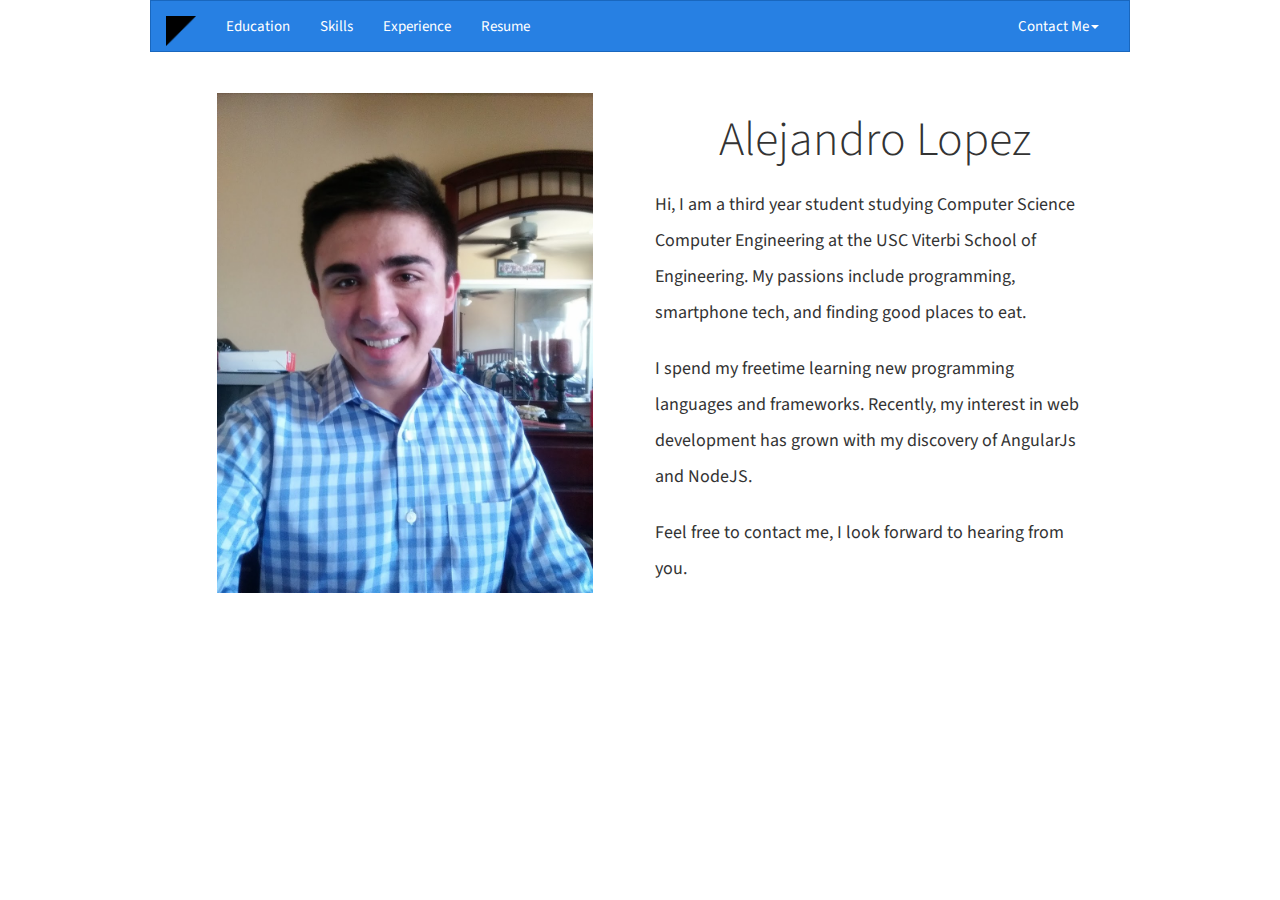
<file: index.html>
<html>

<head>
    <link rel="stylesheet" type="text/css" href="assets/css/cosmo.css">
    <link rel="stylesheet" type="text/css" href="assets/css/main.css">
    <link rel="stylesheet" type="text/css" href="app/components/nav/nav.css">
    <link rel="stylesheet" type="text/css" href="app/components/home/home.css">
    <link rel="stylesheet" type="text/css" href="app/components/education/education.css">



    <script type="text/javascript" src="assets/bower_components/angular/angular.js"></script>
    <script type="text/javascript" src="assets/bower_components/jquery/dist/jquery.js"></script>
    <script type="text/javascript" src="assets/bower_components/bootstrap/dist/js/bootstrap.js"></script>
    <script type="text/javascript" src="assets/bower_components/angular-ui-router/release/angular-ui-router.js"></script>

    <!-- include app js files here -->
    <script type="text/javascript" src="app/app.module.js"></script>
    <script type="text/javascript" src="app/app.routes.js"></script>
    <script type="text/javascript" src="app/components/home/homeController.js"></script>
    <script type="text/javascript" src="app/components/education/educationController.js"></script>


</head>

<body>
    <div ng-app='app'>
        <div ng-include="'app/components/nav/nav.html'"></div>
        <div ui-view>
        </div>
    </div>
</body>

</html>
</file>
<file: assets/css/cosmo.css>
@import url("https://fonts.googleapis.com/css?family=Source+Sans+Pro:300,400,700");

/*!
 * bootswatch v3.3.5
 * Homepage: http://bootswatch.com
 * Copyright 2012-2015 Thomas Park
 * Licensed under MIT
 * Based on Bootstrap
*/


/*!
 * Bootstrap v3.3.5 (http://getbootstrap.com)
 * Copyright 2011-2015 Twitter, Inc.
 * Licensed under MIT (https://github.com/twbs/bootstrap/blob/master/LICENSE)
 */


/*! normalize.css v3.0.3 | MIT License | github.com/necolas/normalize.css */

html {
    font-family: sans-serif;
    -ms-text-size-adjust: 100%;
    -webkit-text-size-adjust: 100%;
}
body {
    margin: 0;
}
article,
aside,
details,
figcaption,
figure,
footer,
header,
hgroup,
main,
menu,
nav,
section,
summary {
    display: block;
}
audio,
canvas,
progress,
video {
    display: inline-block;
    vertical-align: baseline;
}
audio:not([controls]) {
    display: none;
    height: 0;
}
[hidden],
template {
    display: none;
}
a {
    background-color: transparent;
}
a:active,
a:hover {
    outline: 0;
}
abbr[title] {
    border-bottom: 1px dotted;
}
b,
strong {
    font-weight: bold;
}
dfn {
    font-style: italic;
}
h1 {
    font-size: 2em;
    margin: 0.67em 0;
}
mark {
    background: #ff0;
    color: #000;
}
small {
    font-size: 80%;
}
sub,
sup {
    font-size: 75%;
    line-height: 0;
    position: relative;
    vertical-align: baseline;
}
sup {
    top: -0.5em;
}
sub {
    bottom: -0.25em;
}
img {
    border: 0;
}
svg:not(:root) {
    overflow: hidden;
}
figure {
    margin: 1em 40px;
}
hr {
    -webkit-box-sizing: content-box;
    -moz-box-sizing: content-box;
    box-sizing: content-box;
    height: 0;
}
pre {
    overflow: auto;
}
code,
kbd,
pre,
samp {
    font-family: monospace, monospace;
    font-size: 1em;
}
button,
input,
optgroup,
select,
textarea {
    color: inherit;
    font: inherit;
    margin: 0;
}
button {
    overflow: visible;
}
button,
select {
    text-transform: none;
}
button,
html input[type="button"],
input[type="reset"],
input[type="submit"] {
    -webkit-appearance: button;
    cursor: pointer;
}
button[disabled],
html input[disabled] {
    cursor: default;
}
button::-moz-focus-inner,
input::-moz-focus-inner {
    border: 0;
    padding: 0;
}
input {
    line-height: normal;
}
input[type="checkbox"],
input[type="radio"] {
    -webkit-box-sizing: border-box;
    -moz-box-sizing: border-box;
    box-sizing: border-box;
    padding: 0;
}
input[type="number"]::-webkit-inner-spin-button,
input[type="number"]::-webkit-outer-spin-button {
    height: auto;
}
input[type="search"] {
    -webkit-appearance: textfield;
    -webkit-box-sizing: content-box;
    -moz-box-sizing: content-box;
    box-sizing: content-box;
}
input[type="search"]::-webkit-search-cancel-button,
input[type="search"]::-webkit-search-decoration {
    -webkit-appearance: none;
}
fieldset {
    border: 1px solid #c0c0c0;
    margin: 0 2px;
    padding: 0.35em 0.625em 0.75em;
}
legend {
    border: 0;
    padding: 0;
}
textarea {
    overflow: auto;
}
optgroup {
    font-weight: bold;
}
table {
    border-collapse: collapse;
    border-spacing: 0;
}
td,
th {
    padding: 0;
}

/*! Source: https://github.com/h5bp/html5-boilerplate/blob/master/src/css/main.css */

@media print {
    *,
    *:before,
    *:after {
        background: transparent !important;
        color: #000 !important;
        -webkit-box-shadow: none !important;
        box-shadow: none !important;
        text-shadow: none !important;
    }
    a,
    a:visited {
        text-decoration: underline;
    }
    a[href]:after {
        content: " (" attr(href) ")";
    }
    abbr[title]:after {
        content: " (" attr(title) ")";
    }
    a[href^="#"]:after,
    a[href^="javascript:"]:after {
        content: "";
    }
    pre,
    blockquote {
        border: 1px solid #999;
        page-break-inside: avoid;
    }
    thead {
        display: table-header-group;
    }
    tr,
    img {
        page-break-inside: avoid;
    }
    img {
        max-width: 100% !important;
    }
    p,
    h2,
    h3 {
        orphans: 3;
        widows: 3;
    }
    h2,
    h3 {
        page-break-after: avoid;
    }
    .navbar {
        display: none;
    }
    .btn > .caret,
    .dropup > .btn > .caret {
        border-top-color: #000 !important;
    }
    .label {
        border: 1px solid #000;
    }
    .table {
        border-collapse: collapse !important;
    }
    .table td,
    .table th {
        background-color: #fff !important;
    }
    .table-bordered th,
    .table-bordered td {
        border: 1px solid #ddd !important;
    }
}
@font-face {
    font-family: 'Glyphicons Halflings';
    src: url('../fonts/glyphicons-halflings-regular.eot');
    src: url('../fonts/glyphicons-halflings-regular.eot?#iefix') format('embedded-opentype'), url('../fonts/glyphicons-halflings-regular.woff2') format('woff2'), url('../fonts/glyphicons-halflings-regular.woff') format('woff'), url('../fonts/glyphicons-halflings-regular.ttf') format('truetype'), url('../fonts/glyphicons-halflings-regular.svg#glyphicons_halflingsregular') format('svg');
}
.glyphicon {
    position: relative;
    top: 1px;
    display: inline-block;
    font-family: 'Glyphicons Halflings';
    font-style: normal;
    font-weight: normal;
    line-height: 1;
    -webkit-font-smoothing: antialiased;
    -moz-osx-font-smoothing: grayscale;
}
.glyphicon-asterisk:before {
    content: "\2a";
}
.glyphicon-plus:before {
    content: "\2b";
}
.glyphicon-euro:before,
.glyphicon-eur:before {
    content: "\20ac";
}
.glyphicon-minus:before {
    content: "\2212";
}
.glyphicon-cloud:before {
    content: "\2601";
}
.glyphicon-envelope:before {
    content: "\2709";
}
.glyphicon-pencil:before {
    content: "\270f";
}
.glyphicon-glass:before {
    content: "\e001";
}
.glyphicon-music:before {
    content: "\e002";
}
.glyphicon-search:before {
    content: "\e003";
}
.glyphicon-heart:before {
    content: "\e005";
}
.glyphicon-star:before {
    content: "\e006";
}
.glyphicon-star-empty:before {
    content: "\e007";
}
.glyphicon-user:before {
    content: "\e008";
}
.glyphicon-film:before {
    content: "\e009";
}
.glyphicon-th-large:before {
    content: "\e010";
}
.glyphicon-th:before {
    content: "\e011";
}
.glyphicon-th-list:before {
    content: "\e012";
}
.glyphicon-ok:before {
    content: "\e013";
}
.glyphicon-remove:before {
    content: "\e014";
}
.glyphicon-zoom-in:before {
    content: "\e015";
}
.glyphicon-zoom-out:before {
    content: "\e016";
}
.glyphicon-off:before {
    content: "\e017";
}
.glyphicon-signal:before {
    content: "\e018";
}
.glyphicon-cog:before {
    content: "\e019";
}
.glyphicon-trash:before {
    content: "\e020";
}
.glyphicon-home:before {
    content: "\e021";
}
.glyphicon-file:before {
    content: "\e022";
}
.glyphicon-time:before {
    content: "\e023";
}
.glyphicon-road:before {
    content: "\e024";
}
.glyphicon-download-alt:before {
    content: "\e025";
}
.glyphicon-download:before {
    content: "\e026";
}
.glyphicon-upload:before {
    content: "\e027";
}
.glyphicon-inbox:before {
    content: "\e028";
}
.glyphicon-play-circle:before {
    content: "\e029";
}
.glyphicon-repeat:before {
    content: "\e030";
}
.glyphicon-refresh:before {
    content: "\e031";
}
.glyphicon-list-alt:before {
    content: "\e032";
}
.glyphicon-lock:before {
    content: "\e033";
}
.glyphicon-flag:before {
    content: "\e034";
}
.glyphicon-headphones:before {
    content: "\e035";
}
.glyphicon-volume-off:before {
    content: "\e036";
}
.glyphicon-volume-down:before {
    content: "\e037";
}
.glyphicon-volume-up:before {
    content: "\e038";
}
.glyphicon-qrcode:before {
    content: "\e039";
}
.glyphicon-barcode:before {
    content: "\e040";
}
.glyphicon-tag:before {
    content: "\e041";
}
.glyphicon-tags:before {
    content: "\e042";
}
.glyphicon-book:before {
    content: "\e043";
}
.glyphicon-bookmark:before {
    content: "\e044";
}
.glyphicon-print:before {
    content: "\e045";
}
.glyphicon-camera:before {
    content: "\e046";
}
.glyphicon-font:before {
    content: "\e047";
}
.glyphicon-bold:before {
    content: "\e048";
}
.glyphicon-italic:before {
    content: "\e049";
}
.glyphicon-text-height:before {
    content: "\e050";
}
.glyphicon-text-width:before {
    content: "\e051";
}
.glyphicon-align-left:before {
    content: "\e052";
}
.glyphicon-align-center:before {
    content: "\e053";
}
.glyphicon-align-right:before {
    content: "\e054";
}
.glyphicon-align-justify:before {
    content: "\e055";
}
.glyphicon-list:before {
    content: "\e056";
}
.glyphicon-indent-left:before {
    content: "\e057";
}
.glyphicon-indent-right:before {
    content: "\e058";
}
.glyphicon-facetime-video:before {
    content: "\e059";
}
.glyphicon-picture:before {
    content: "\e060";
}
.glyphicon-map-marker:before {
    content: "\e062";
}
.glyphicon-adjust:before {
    content: "\e063";
}
.glyphicon-tint:before {
    content: "\e064";
}
.glyphicon-edit:before {
    content: "\e065";
}
.glyphicon-share:before {
    content: "\e066";
}
.glyphicon-check:before {
    content: "\e067";
}
.glyphicon-move:before {
    content: "\e068";
}
.glyphicon-step-backward:before {
    content: "\e069";
}
.glyphicon-fast-backward:before {
    content: "\e070";
}
.glyphicon-backward:before {
    content: "\e071";
}
.glyphicon-play:before {
    content: "\e072";
}
.glyphicon-pause:before {
    content: "\e073";
}
.glyphicon-stop:before {
    content: "\e074";
}
.glyphicon-forward:before {
    content: "\e075";
}
.glyphicon-fast-forward:before {
    content: "\e076";
}
.glyphicon-step-forward:before {
    content: "\e077";
}
.glyphicon-eject:before {
    content: "\e078";
}
.glyphicon-chevron-left:before {
    content: "\e079";
}
.glyphicon-chevron-right:before {
    content: "\e080";
}
.glyphicon-plus-sign:before {
    content: "\e081";
}
.glyphicon-minus-sign:before {
    content: "\e082";
}
.glyphicon-remove-sign:before {
    content: "\e083";
}
.glyphicon-ok-sign:before {
    content: "\e084";
}
.glyphicon-question-sign:before {
    content: "\e085";
}
.glyphicon-info-sign:before {
    content: "\e086";
}
.glyphicon-screenshot:before {
    content: "\e087";
}
.glyphicon-remove-circle:before {
    content: "\e088";
}
.glyphicon-ok-circle:before {
    content: "\e089";
}
.glyphicon-ban-circle:before {
    content: "\e090";
}
.glyphicon-arrow-left:before {
    content: "\e091";
}
.glyphicon-arrow-right:before {
    content: "\e092";
}
.glyphicon-arrow-up:before {
    content: "\e093";
}
.glyphicon-arrow-down:before {
    content: "\e094";
}
.glyphicon-share-alt:before {
    content: "\e095";
}
.glyphicon-resize-full:before {
    content: "\e096";
}
.glyphicon-resize-small:before {
    content: "\e097";
}
.glyphicon-exclamation-sign:before {
    content: "\e101";
}
.glyphicon-gift:before {
    content: "\e102";
}
.glyphicon-leaf:before {
    content: "\e103";
}
.glyphicon-fire:before {
    content: "\e104";
}
.glyphicon-eye-open:before {
    content: "\e105";
}
.glyphicon-eye-close:before {
    content: "\e106";
}
.glyphicon-warning-sign:before {
    content: "\e107";
}
.glyphicon-plane:before {
    content: "\e108";
}
.glyphicon-calendar:before {
    content: "\e109";
}
.glyphicon-random:before {
    content: "\e110";
}
.glyphicon-comment:before {
    content: "\e111";
}
.glyphicon-magnet:before {
    content: "\e112";
}
.glyphicon-chevron-up:before {
    content: "\e113";
}
.glyphicon-chevron-down:before {
    content: "\e114";
}
.glyphicon-retweet:before {
    content: "\e115";
}
.glyphicon-shopping-cart:before {
    content: "\e116";
}
.glyphicon-folder-close:before {
    content: "\e117";
}
.glyphicon-folder-open:before {
    content: "\e118";
}
.glyphicon-resize-vertical:before {
    content: "\e119";
}
.glyphicon-resize-horizontal:before {
    content: "\e120";
}
.glyphicon-hdd:before {
    content: "\e121";
}
.glyphicon-bullhorn:before {
    content: "\e122";
}
.glyphicon-bell:before {
    content: "\e123";
}
.glyphicon-certificate:before {
    content: "\e124";
}
.glyphicon-thumbs-up:before {
    content: "\e125";
}
.glyphicon-thumbs-down:before {
    content: "\e126";
}
.glyphicon-hand-right:before {
    content: "\e127";
}
.glyphicon-hand-left:before {
    content: "\e128";
}
.glyphicon-hand-up:before {
    content: "\e129";
}
.glyphicon-hand-down:before {
    content: "\e130";
}
.glyphicon-circle-arrow-right:before {
    content: "\e131";
}
.glyphicon-circle-arrow-left:before {
    content: "\e132";
}
.glyphicon-circle-arrow-up:before {
    content: "\e133";
}
.glyphicon-circle-arrow-down:before {
    content: "\e134";
}
.glyphicon-globe:before {
    content: "\e135";
}
.glyphicon-wrench:before {
    content: "\e136";
}
.glyphicon-tasks:before {
    content: "\e137";
}
.glyphicon-filter:before {
    content: "\e138";
}
.glyphicon-briefcase:before {
    content: "\e139";
}
.glyphicon-fullscreen:before {
    content: "\e140";
}
.glyphicon-dashboard:before {
    content: "\e141";
}
.glyphicon-paperclip:before {
    content: "\e142";
}
.glyphicon-heart-empty:before {
    content: "\e143";
}
.glyphicon-link:before {
    content: "\e144";
}
.glyphicon-phone:before {
    content: "\e145";
}
.glyphicon-pushpin:before {
    content: "\e146";
}
.glyphicon-usd:before {
    content: "\e148";
}
.glyphicon-gbp:before {
    content: "\e149";
}
.glyphicon-sort:before {
    content: "\e150";
}
.glyphicon-sort-by-alphabet:before {
    content: "\e151";
}
.glyphicon-sort-by-alphabet-alt:before {
    content: "\e152";
}
.glyphicon-sort-by-order:before {
    content: "\e153";
}
.glyphicon-sort-by-order-alt:before {
    content: "\e154";
}
.glyphicon-sort-by-attributes:before {
    content: "\e155";
}
.glyphicon-sort-by-attributes-alt:before {
    content: "\e156";
}
.glyphicon-unchecked:before {
    content: "\e157";
}
.glyphicon-expand:before {
    content: "\e158";
}
.glyphicon-collapse-down:before {
    content: "\e159";
}
.glyphicon-collapse-up:before {
    content: "\e160";
}
.glyphicon-log-in:before {
    content: "\e161";
}
.glyphicon-flash:before {
    content: "\e162";
}
.glyphicon-log-out:before {
    content: "\e163";
}
.glyphicon-new-window:before {
    content: "\e164";
}
.glyphicon-record:before {
    content: "\e165";
}
.glyphicon-save:before {
    content: "\e166";
}
.glyphicon-open:before {
    content: "\e167";
}
.glyphicon-saved:before {
    content: "\e168";
}
.glyphicon-import:before {
    content: "\e169";
}
.glyphicon-export:before {
    content: "\e170";
}
.glyphicon-send:before {
    content: "\e171";
}
.glyphicon-floppy-disk:before {
    content: "\e172";
}
.glyphicon-floppy-saved:before {
    content: "\e173";
}
.glyphicon-floppy-remove:before {
    content: "\e174";
}
.glyphicon-floppy-save:before {
    content: "\e175";
}
.glyphicon-floppy-open:before {
    content: "\e176";
}
.glyphicon-credit-card:before {
    content: "\e177";
}
.glyphicon-transfer:before {
    content: "\e178";
}
.glyphicon-cutlery:before {
    content: "\e179";
}
.glyphicon-header:before {
    content: "\e180";
}
.glyphicon-compressed:before {
    content: "\e181";
}
.glyphicon-earphone:before {
    content: "\e182";
}
.glyphicon-phone-alt:before {
    content: "\e183";
}
.glyphicon-tower:before {
    content: "\e184";
}
.glyphicon-stats:before {
    content: "\e185";
}
.glyphicon-sd-video:before {
    content: "\e186";
}
.glyphicon-hd-video:before {
    content: "\e187";
}
.glyphicon-subtitles:before {
    content: "\e188";
}
.glyphicon-sound-stereo:before {
    content: "\e189";
}
.glyphicon-sound-dolby:before {
    content: "\e190";
}
.glyphicon-sound-5-1:before {
    content: "\e191";
}
.glyphicon-sound-6-1:before {
    content: "\e192";
}
.glyphicon-sound-7-1:before {
    content: "\e193";
}
.glyphicon-copyright-mark:before {
    content: "\e194";
}
.glyphicon-registration-mark:before {
    content: "\e195";
}
.glyphicon-cloud-download:before {
    content: "\e197";
}
.glyphicon-cloud-upload:before {
    content: "\e198";
}
.glyphicon-tree-conifer:before {
    content: "\e199";
}
.glyphicon-tree-deciduous:before {
    content: "\e200";
}
.glyphicon-cd:before {
    content: "\e201";
}
.glyphicon-save-file:before {
    content: "\e202";
}
.glyphicon-open-file:before {
    content: "\e203";
}
.glyphicon-level-up:before {
    content: "\e204";
}
.glyphicon-copy:before {
    content: "\e205";
}
.glyphicon-paste:before {
    content: "\e206";
}
.glyphicon-alert:before {
    content: "\e209";
}
.glyphicon-equalizer:before {
    content: "\e210";
}
.glyphicon-king:before {
    content: "\e211";
}
.glyphicon-queen:before {
    content: "\e212";
}
.glyphicon-pawn:before {
    content: "\e213";
}
.glyphicon-bishop:before {
    content: "\e214";
}
.glyphicon-knight:before {
    content: "\e215";
}
.glyphicon-baby-formula:before {
    content: "\e216";
}
.glyphicon-tent:before {
    content: "\26fa";
}
.glyphicon-blackboard:before {
    content: "\e218";
}
.glyphicon-bed:before {
    content: "\e219";
}
.glyphicon-apple:before {
    content: "\f8ff";
}
.glyphicon-erase:before {
    content: "\e221";
}
.glyphicon-hourglass:before {
    content: "\231b";
}
.glyphicon-lamp:before {
    content: "\e223";
}
.glyphicon-duplicate:before {
    content: "\e224";
}
.glyphicon-piggy-bank:before {
    content: "\e225";
}
.glyphicon-scissors:before {
    content: "\e226";
}
.glyphicon-bitcoin:before {
    content: "\e227";
}
.glyphicon-btc:before {
    content: "\e227";
}
.glyphicon-xbt:before {
    content: "\e227";
}
.glyphicon-yen:before {
    content: "\00a5";
}
.glyphicon-jpy:before {
    content: "\00a5";
}
.glyphicon-ruble:before {
    content: "\20bd";
}
.glyphicon-rub:before {
    content: "\20bd";
}
.glyphicon-scale:before {
    content: "\e230";
}
.glyphicon-ice-lolly:before {
    content: "\e231";
}
.glyphicon-ice-lolly-tasted:before {
    content: "\e232";
}
.glyphicon-education:before {
    content: "\e233";
}
.glyphicon-option-horizontal:before {
    content: "\e234";
}
.glyphicon-option-vertical:before {
    content: "\e235";
}
.glyphicon-menu-hamburger:before {
    content: "\e236";
}
.glyphicon-modal-window:before {
    content: "\e237";
}
.glyphicon-oil:before {
    content: "\e238";
}
.glyphicon-grain:before {
    content: "\e239";
}
.glyphicon-sunglasses:before {
    content: "\e240";
}
.glyphicon-text-size:before {
    content: "\e241";
}
.glyphicon-text-color:before {
    content: "\e242";
}
.glyphicon-text-background:before {
    content: "\e243";
}
.glyphicon-object-align-top:before {
    content: "\e244";
}
.glyphicon-object-align-bottom:before {
    content: "\e245";
}
.glyphicon-object-align-horizontal:before {
    content: "\e246";
}
.glyphicon-object-align-left:before {
    content: "\e247";
}
.glyphicon-object-align-vertical:before {
    content: "\e248";
}
.glyphicon-object-align-right:before {
    content: "\e249";
}
.glyphicon-triangle-right:before {
    content: "\e250";
}
.glyphicon-triangle-left:before {
    content: "\e251";
}
.glyphicon-triangle-bottom:before {
    content: "\e252";
}
.glyphicon-triangle-top:before {
    content: "\e253";
}
.glyphicon-console:before {
    content: "\e254";
}
.glyphicon-superscript:before {
    content: "\e255";
}
.glyphicon-subscript:before {
    content: "\e256";
}
.glyphicon-menu-left:before {
    content: "\e257";
}
.glyphicon-menu-right:before {
    content: "\e258";
}
.glyphicon-menu-down:before {
    content: "\e259";
}
.glyphicon-menu-up:before {
    content: "\e260";
}
* {
    -webkit-box-sizing: border-box;
    -moz-box-sizing: border-box;
    box-sizing: border-box;
}
*:before,
*:after {
    -webkit-box-sizing: border-box;
    -moz-box-sizing: border-box;
    box-sizing: border-box;
}
html {
    font-size: 10px;
    -webkit-tap-highlight-color: rgba(0, 0, 0, 0);
}
body {
    font-family: "Source Sans Pro", Calibri, Candara, Arial, sans-serif;
    font-size: 15px;
    line-height: 1.42857143;
    color: #333333;
    background-color: #ffffff;
}
input,
button,
select,
textarea {
    font-family: inherit;
    font-size: inherit;
    line-height: inherit;
}
a {
    color: #2780e3;
    text-decoration: none;
}
a:hover,
a:focus {
    color: #165ba8;
    text-decoration: underline;
}
a:focus {
    outline: thin dotted;
    outline: 5px auto -webkit-focus-ring-color;
    outline-offset: -2px;
}
figure {
    margin: 0;
}
img {
    vertical-align: middle;
}
.img-responsive,
.thumbnail > img,
.thumbnail a > img,
.carousel-inner > .item > img,
.carousel-inner > .item > a > img {
    display: block;
    max-width: 100%;
    height: auto;
}
.img-rounded {
    border-radius: 0;
}
.img-thumbnail {
    padding: 4px;
    line-height: 1.42857143;
    background-color: #ffffff;
    border: 1px solid #dddddd;
    border-radius: 0;
    -webkit-transition: all 0.2s ease-in-out;
    -o-transition: all 0.2s ease-in-out;
    transition: all 0.2s ease-in-out;
    display: inline-block;
    max-width: 100%;
    height: auto;
}
.img-circle {
    border-radius: 50%;
}
hr {
    margin-top: 21px;
    margin-bottom: 21px;
    border: 0;
    border-top: 1px solid #e6e6e6;
}
.sr-only {
    position: absolute;
    width: 1px;
    height: 1px;
    margin: -1px;
    padding: 0;
    overflow: hidden;
    clip: rect(0, 0, 0, 0);
    border: 0;
}
.sr-only-focusable:active,
.sr-only-focusable:focus {
    position: static;
    width: auto;
    height: auto;
    margin: 0;
    overflow: visible;
    clip: auto;
}
[role="button"] {
    cursor: pointer;
}
h1,
h2,
h3,
h4,
h5,
h6,
.h1,
.h2,
.h3,
.h4,
.h5,
.h6 {
    font-family: "Source Sans Pro", Calibri, Candara, Arial, sans-serif;
    font-weight: 300;
    line-height: 1.1;
    color: inherit;
}
h1 small,
h2 small,
h3 small,
h4 small,
h5 small,
h6 small,
.h1 small,
.h2 small,
.h3 small,
.h4 small,
.h5 small,
.h6 small,
h1 .small,
h2 .small,
h3 .small,
h4 .small,
h5 .small,
h6 .small,
.h1 .small,
.h2 .small,
.h3 .small,
.h4 .small,
.h5 .small,
.h6 .small {
    font-weight: normal;
    line-height: 1;
    color: #999999;
}
h1,
.h1,
h2,
.h2,
h3,
.h3 {
    margin-top: 21px;
    margin-bottom: 10.5px;
}
h1 small,
.h1 small,
h2 small,
.h2 small,
h3 small,
.h3 small,
h1 .small,
.h1 .small,
h2 .small,
.h2 .small,
h3 .small,
.h3 .small {
    font-size: 65%;
}
h4,
.h4,
h5,
.h5,
h6,
.h6 {
    margin-top: 10.5px;
    margin-bottom: 10.5px;
}
h4 small,
.h4 small,
h5 small,
.h5 small,
h6 small,
.h6 small,
h4 .small,
.h4 .small,
h5 .small,
.h5 .small,
h6 .small,
.h6 .small {
    font-size: 75%;
}
h1,
.h1 {
    font-size: 39px;
}
h2,
.h2 {
    font-size: 32px;
}
h3,
.h3 {
    font-size: 26px;
}
h4,
.h4 {
    font-size: 19px;
}
h5,
.h5 {
    font-size: 15px;
}
h6,
.h6 {
    font-size: 13px;
}
p {
    margin: 0 0 10.5px;
}
.lead {
    margin-bottom: 21px;
    font-size: 17px;
    font-weight: 300;
    line-height: 1.4;
}
@media (min-width: 768px) {
    .lead {
        font-size: 22.5px;
    }
}
small,
.small {
    font-size: 86%;
}
mark,
.mark {
    background-color: #ff7518;
    padding: .2em;
}
.text-left {
    text-align: left;
}
.text-right {
    text-align: right;
}
.text-center {
    text-align: center;
}
.text-justify {
    text-align: justify;
}
.text-nowrap {
    white-space: nowrap;
}
.text-lowercase {
    text-transform: lowercase;
}
.text-uppercase {
    text-transform: uppercase;
}
.text-capitalize {
    text-transform: capitalize;
}
.text-muted {
    color: #999999;
}
.text-primary {
    color: #2780e3;
}
a.text-primary:hover,
a.text-primary:focus {
    color: #1967be;
}
.text-success {
    color: #ffffff;
}
a.text-success:hover,
a.text-success:focus {
    color: #e6e6e6;
}
.text-info {
    color: #ffffff;
}
a.text-info:hover,
a.text-info:focus {
    color: #e6e6e6;
}
.text-warning {
    color: #ffffff;
}
a.text-warning:hover,
a.text-warning:focus {
    color: #e6e6e6;
}
.text-danger {
    color: #ffffff;
}
a.text-danger:hover,
a.text-danger:focus {
    color: #e6e6e6;
}
.bg-primary {
    color: #fff;
    background-color: #2780e3;
}
a.bg-primary:hover,
a.bg-primary:focus {
    background-color: #1967be;
}
.bg-success {
    background-color: #3fb618;
}
a.bg-success:hover,
a.bg-success:focus {
    background-color: #2f8912;
}
.bg-info {
    background-color: #9954bb;
}
a.bg-info:hover,
a.bg-info:focus {
    background-color: #7e3f9d;
}
.bg-warning {
    background-color: #ff7518;
}
a.bg-warning:hover,
a.bg-warning:focus {
    background-color: #e45c00;
}
.bg-danger {
    background-color: #ff0039;
}
a.bg-danger:hover,
a.bg-danger:focus {
    background-color: #cc002e;
}
.page-header {
    padding-bottom: 9.5px;
    margin: 42px 0 21px;
    border-bottom: 1px solid #e6e6e6;
}
ul,
ol {
    margin-top: 0;
    margin-bottom: 10.5px;
}
ul ul,
ol ul,
ul ol,
ol ol {
    margin-bottom: 0;
}
.list-unstyled {
    padding-left: 0;
    list-style: none;
}
.list-inline {
    padding-left: 0;
    list-style: none;
    margin-left: -5px;
}
.list-inline > li {
    display: inline-block;
    padding-left: 5px;
    padding-right: 5px;
}
dl {
    margin-top: 0;
    margin-bottom: 21px;
}
dt,
dd {
    line-height: 1.42857143;
}
dt {
    font-weight: bold;
}
dd {
    margin-left: 0;
}
@media (min-width: 768px) {
    .dl-horizontal dt {
        float: left;
        width: 160px;
        clear: left;
        text-align: right;
        overflow: hidden;
        text-overflow: ellipsis;
        white-space: nowrap;
    }
    .dl-horizontal dd {
        margin-left: 180px;
    }
}
abbr[title],
abbr[data-original-title] {
    cursor: help;
    border-bottom: 1px dotted #999999;
}
.initialism {
    font-size: 90%;
    text-transform: uppercase;
}
blockquote {
    padding: 10.5px 21px;
    margin: 0 0 21px;
    font-size: 18.75px;
    border-left: 5px solid #e6e6e6;
}
blockquote p:last-child,
blockquote ul:last-child,
blockquote ol:last-child {
    margin-bottom: 0;
}
blockquote footer,
blockquote small,
blockquote .small {
    display: block;
    font-size: 80%;
    line-height: 1.42857143;
    color: #999999;
}
blockquote footer:before,
blockquote small:before,
blockquote .small:before {
    content: '\2014 \00A0';
}
.blockquote-reverse,
blockquote.pull-right {
    padding-right: 15px;
    padding-left: 0;
    border-right: 5px solid #e6e6e6;
    border-left: 0;
    text-align: right;
}
.blockquote-reverse footer:before,
blockquote.pull-right footer:before,
.blockquote-reverse small:before,
blockquote.pull-right small:before,
.blockquote-reverse .small:before,
blockquote.pull-right .small:before {
    content: '';
}
.blockquote-reverse footer:after,
blockquote.pull-right footer:after,
.blockquote-reverse small:after,
blockquote.pull-right small:after,
.blockquote-reverse .small:after,
blockquote.pull-right .small:after {
    content: '\00A0 \2014';
}
address {
    margin-bottom: 21px;
    font-style: normal;
    line-height: 1.42857143;
}
code,
kbd,
pre,
samp {
    font-family: Menlo, Monaco, Consolas, "Courier New", monospace;
}
code {
    padding: 2px 4px;
    font-size: 90%;
    color: #c7254e;
    background-color: #f9f2f4;
    border-radius: 0;
}
kbd {
    padding: 2px 4px;
    font-size: 90%;
    color: #ffffff;
    background-color: #333333;
    border-radius: 0;
    -webkit-box-shadow: inset 0 -1px 0 rgba(0, 0, 0, 0.25);
    box-shadow: inset 0 -1px 0 rgba(0, 0, 0, 0.25);
}
kbd kbd {
    padding: 0;
    font-size: 100%;
    font-weight: bold;
    -webkit-box-shadow: none;
    box-shadow: none;
}
pre {
    display: block;
    padding: 10px;
    margin: 0 0 10.5px;
    font-size: 14px;
    line-height: 1.42857143;
    word-break: break-all;
    word-wrap: break-word;
    color: #333333;
    background-color: #f5f5f5;
    border: 1px solid #cccccc;
    border-radius: 0;
}
pre code {
    padding: 0;
    font-size: inherit;
    color: inherit;
    white-space: pre-wrap;
    background-color: transparent;
    border-radius: 0;
}
.pre-scrollable {
    max-height: 340px;
    overflow-y: scroll;
}
.container {
    margin-right: auto;
    margin-left: auto;
    padding-left: 15px;
    padding-right: 15px;
}
@media (min-width: 768px) {
    .container {
        width: 750px;
    }
}
@media (min-width: 992px) {
    .container {
        width: 970px;
    }
}
@media (min-width: 1200px) {
    .container {
        width: 1170px;
    }
}
.container-fluid {
    margin-right: auto;
    margin-left: auto;
    padding-left: 15px;
    padding-right: 15px;
}
.row {
    margin-left: -15px;
    margin-right: -15px;
}
.col-xs-1,
.col-sm-1,
.col-md-1,
.col-lg-1,
.col-xs-2,
.col-sm-2,
.col-md-2,
.col-lg-2,
.col-xs-3,
.col-sm-3,
.col-md-3,
.col-lg-3,
.col-xs-4,
.col-sm-4,
.col-md-4,
.col-lg-4,
.col-xs-5,
.col-sm-5,
.col-md-5,
.col-lg-5,
.col-xs-6,
.col-sm-6,
.col-md-6,
.col-lg-6,
.col-xs-7,
.col-sm-7,
.col-md-7,
.col-lg-7,
.col-xs-8,
.col-sm-8,
.col-md-8,
.col-lg-8,
.col-xs-9,
.col-sm-9,
.col-md-9,
.col-lg-9,
.col-xs-10,
.col-sm-10,
.col-md-10,
.col-lg-10,
.col-xs-11,
.col-sm-11,
.col-md-11,
.col-lg-11,
.col-xs-12,
.col-sm-12,
.col-md-12,
.col-lg-12 {
    position: relative;
    min-height: 1px;
    padding-left: 15px;
    padding-right: 15px;
}
.col-xs-1,
.col-xs-2,
.col-xs-3,
.col-xs-4,
.col-xs-5,
.col-xs-6,
.col-xs-7,
.col-xs-8,
.col-xs-9,
.col-xs-10,
.col-xs-11,
.col-xs-12 {
    float: left;
}
.col-xs-12 {
    width: 100%;
}
.col-xs-11 {
    width: 91.66666667%;
}
.col-xs-10 {
    width: 83.33333333%;
}
.col-xs-9 {
    width: 75%;
}
.col-xs-8 {
    width: 66.66666667%;
}
.col-xs-7 {
    width: 58.33333333%;
}
.col-xs-6 {
    width: 50%;
}
.col-xs-5 {
    width: 41.66666667%;
}
.col-xs-4 {
    width: 33.33333333%;
}
.col-xs-3 {
    width: 25%;
}
.col-xs-2 {
    width: 16.66666667%;
}
.col-xs-1 {
    width: 8.33333333%;
}
.col-xs-pull-12 {
    right: 100%;
}
.col-xs-pull-11 {
    right: 91.66666667%;
}
.col-xs-pull-10 {
    right: 83.33333333%;
}
.col-xs-pull-9 {
    right: 75%;
}
.col-xs-pull-8 {
    right: 66.66666667%;
}
.col-xs-pull-7 {
    right: 58.33333333%;
}
.col-xs-pull-6 {
    right: 50%;
}
.col-xs-pull-5 {
    right: 41.66666667%;
}
.col-xs-pull-4 {
    right: 33.33333333%;
}
.col-xs-pull-3 {
    right: 25%;
}
.col-xs-pull-2 {
    right: 16.66666667%;
}
.col-xs-pull-1 {
    right: 8.33333333%;
}
.col-xs-pull-0 {
    right: auto;
}
.col-xs-push-12 {
    left: 100%;
}
.col-xs-push-11 {
    left: 91.66666667%;
}
.col-xs-push-10 {
    left: 83.33333333%;
}
.col-xs-push-9 {
    left: 75%;
}
.col-xs-push-8 {
    left: 66.66666667%;
}
.col-xs-push-7 {
    left: 58.33333333%;
}
.col-xs-push-6 {
    left: 50%;
}
.col-xs-push-5 {
    left: 41.66666667%;
}
.col-xs-push-4 {
    left: 33.33333333%;
}
.col-xs-push-3 {
    left: 25%;
}
.col-xs-push-2 {
    left: 16.66666667%;
}
.col-xs-push-1 {
    left: 8.33333333%;
}
.col-xs-push-0 {
    left: auto;
}
.col-xs-offset-12 {
    margin-left: 100%;
}
.col-xs-offset-11 {
    margin-left: 91.66666667%;
}
.col-xs-offset-10 {
    margin-left: 83.33333333%;
}
.col-xs-offset-9 {
    margin-left: 75%;
}
.col-xs-offset-8 {
    margin-left: 66.66666667%;
}
.col-xs-offset-7 {
    margin-left: 58.33333333%;
}
.col-xs-offset-6 {
    margin-left: 50%;
}
.col-xs-offset-5 {
    margin-left: 41.66666667%;
}
.col-xs-offset-4 {
    margin-left: 33.33333333%;
}
.col-xs-offset-3 {
    margin-left: 25%;
}
.col-xs-offset-2 {
    margin-left: 16.66666667%;
}
.col-xs-offset-1 {
    margin-left: 8.33333333%;
}
.col-xs-offset-0 {
    margin-left: 0%;
}
@media (min-width: 768px) {
    .col-sm-1,
    .col-sm-2,
    .col-sm-3,
    .col-sm-4,
    .col-sm-5,
    .col-sm-6,
    .col-sm-7,
    .col-sm-8,
    .col-sm-9,
    .col-sm-10,
    .col-sm-11,
    .col-sm-12 {
        float: left;
    }
    .col-sm-12 {
        width: 100%;
    }
    .col-sm-11 {
        width: 91.66666667%;
    }
    .col-sm-10 {
        width: 83.33333333%;
    }
    .col-sm-9 {
        width: 75%;
    }
    .col-sm-8 {
        width: 66.66666667%;
    }
    .col-sm-7 {
        width: 58.33333333%;
    }
    .col-sm-6 {
        width: 50%;
    }
    .col-sm-5 {
        width: 41.66666667%;
    }
    .col-sm-4 {
        width: 33.33333333%;
    }
    .col-sm-3 {
        width: 25%;
    }
    .col-sm-2 {
        width: 16.66666667%;
    }
    .col-sm-1 {
        width: 8.33333333%;
    }
    .col-sm-pull-12 {
        right: 100%;
    }
    .col-sm-pull-11 {
        right: 91.66666667%;
    }
    .col-sm-pull-10 {
        right: 83.33333333%;
    }
    .col-sm-pull-9 {
        right: 75%;
    }
    .col-sm-pull-8 {
        right: 66.66666667%;
    }
    .col-sm-pull-7 {
        right: 58.33333333%;
    }
    .col-sm-pull-6 {
        right: 50%;
    }
    .col-sm-pull-5 {
        right: 41.66666667%;
    }
    .col-sm-pull-4 {
        right: 33.33333333%;
    }
    .col-sm-pull-3 {
        right: 25%;
    }
    .col-sm-pull-2 {
        right: 16.66666667%;
    }
    .col-sm-pull-1 {
        right: 8.33333333%;
    }
    .col-sm-pull-0 {
        right: auto;
    }
    .col-sm-push-12 {
        left: 100%;
    }
    .col-sm-push-11 {
        left: 91.66666667%;
    }
    .col-sm-push-10 {
        left: 83.33333333%;
    }
    .col-sm-push-9 {
        left: 75%;
    }
    .col-sm-push-8 {
        left: 66.66666667%;
    }
    .col-sm-push-7 {
        left: 58.33333333%;
    }
    .col-sm-push-6 {
        left: 50%;
    }
    .col-sm-push-5 {
        left: 41.66666667%;
    }
    .col-sm-push-4 {
        left: 33.33333333%;
    }
    .col-sm-push-3 {
        left: 25%;
    }
    .col-sm-push-2 {
        left: 16.66666667%;
    }
    .col-sm-push-1 {
        left: 8.33333333%;
    }
    .col-sm-push-0 {
        left: auto;
    }
    .col-sm-offset-12 {
        margin-left: 100%;
    }
    .col-sm-offset-11 {
        margin-left: 91.66666667%;
    }
    .col-sm-offset-10 {
        margin-left: 83.33333333%;
    }
    .col-sm-offset-9 {
        margin-left: 75%;
    }
    .col-sm-offset-8 {
        margin-left: 66.66666667%;
    }
    .col-sm-offset-7 {
        margin-left: 58.33333333%;
    }
    .col-sm-offset-6 {
        margin-left: 50%;
    }
    .col-sm-offset-5 {
        margin-left: 41.66666667%;
    }
    .col-sm-offset-4 {
        margin-left: 33.33333333%;
    }
    .col-sm-offset-3 {
        margin-left: 25%;
    }
    .col-sm-offset-2 {
        margin-left: 16.66666667%;
    }
    .col-sm-offset-1 {
        margin-left: 8.33333333%;
    }
    .col-sm-offset-0 {
        margin-left: 0%;
    }
}
@media (min-width: 992px) {
    .col-md-1,
    .col-md-2,
    .col-md-3,
    .col-md-4,
    .col-md-5,
    .col-md-6,
    .col-md-7,
    .col-md-8,
    .col-md-9,
    .col-md-10,
    .col-md-11,
    .col-md-12 {
        float: left;
    }
    .col-md-12 {
        width: 100%;
    }
    .col-md-11 {
        width: 91.66666667%;
    }
    .col-md-10 {
        width: 83.33333333%;
    }
    .col-md-9 {
        width: 75%;
    }
    .col-md-8 {
        width: 66.66666667%;
    }
    .col-md-7 {
        width: 58.33333333%;
    }
    .col-md-6 {
        width: 50%;
    }
    .col-md-5 {
        width: 41.66666667%;
    }
    .col-md-4 {
        width: 33.33333333%;
    }
    .col-md-3 {
        width: 25%;
    }
    .col-md-2 {
        width: 16.66666667%;
    }
    .col-md-1 {
        width: 8.33333333%;
    }
    .col-md-pull-12 {
        right: 100%;
    }
    .col-md-pull-11 {
        right: 91.66666667%;
    }
    .col-md-pull-10 {
        right: 83.33333333%;
    }
    .col-md-pull-9 {
        right: 75%;
    }
    .col-md-pull-8 {
        right: 66.66666667%;
    }
    .col-md-pull-7 {
        right: 58.33333333%;
    }
    .col-md-pull-6 {
        right: 50%;
    }
    .col-md-pull-5 {
        right: 41.66666667%;
    }
    .col-md-pull-4 {
        right: 33.33333333%;
    }
    .col-md-pull-3 {
        right: 25%;
    }
    .col-md-pull-2 {
        right: 16.66666667%;
    }
    .col-md-pull-1 {
        right: 8.33333333%;
    }
    .col-md-pull-0 {
        right: auto;
    }
    .col-md-push-12 {
        left: 100%;
    }
    .col-md-push-11 {
        left: 91.66666667%;
    }
    .col-md-push-10 {
        left: 83.33333333%;
    }
    .col-md-push-9 {
        left: 75%;
    }
    .col-md-push-8 {
        left: 66.66666667%;
    }
    .col-md-push-7 {
        left: 58.33333333%;
    }
    .col-md-push-6 {
        left: 50%;
    }
    .col-md-push-5 {
        left: 41.66666667%;
    }
    .col-md-push-4 {
        left: 33.33333333%;
    }
    .col-md-push-3 {
        left: 25%;
    }
    .col-md-push-2 {
        left: 16.66666667%;
    }
    .col-md-push-1 {
        left: 8.33333333%;
    }
    .col-md-push-0 {
        left: auto;
    }
    .col-md-offset-12 {
        margin-left: 100%;
    }
    .col-md-offset-11 {
        margin-left: 91.66666667%;
    }
    .col-md-offset-10 {
        margin-left: 83.33333333%;
    }
    .col-md-offset-9 {
        margin-left: 75%;
    }
    .col-md-offset-8 {
        margin-left: 66.66666667%;
    }
    .col-md-offset-7 {
        margin-left: 58.33333333%;
    }
    .col-md-offset-6 {
        margin-left: 50%;
    }
    .col-md-offset-5 {
        margin-left: 41.66666667%;
    }
    .col-md-offset-4 {
        margin-left: 33.33333333%;
    }
    .col-md-offset-3 {
        margin-left: 25%;
    }
    .col-md-offset-2 {
        margin-left: 16.66666667%;
    }
    .col-md-offset-1 {
        margin-left: 8.33333333%;
    }
    .col-md-offset-0 {
        margin-left: 0%;
    }
}
@media (min-width: 1200px) {
    .col-lg-1,
    .col-lg-2,
    .col-lg-3,
    .col-lg-4,
    .col-lg-5,
    .col-lg-6,
    .col-lg-7,
    .col-lg-8,
    .col-lg-9,
    .col-lg-10,
    .col-lg-11,
    .col-lg-12 {
        float: left;
    }
    .col-lg-12 {
        width: 100%;
    }
    .col-lg-11 {
        width: 91.66666667%;
    }
    .col-lg-10 {
        width: 83.33333333%;
    }
    .col-lg-9 {
        width: 75%;
    }
    .col-lg-8 {
        width: 66.66666667%;
    }
    .col-lg-7 {
        width: 58.33333333%;
    }
    .col-lg-6 {
        width: 50%;
    }
    .col-lg-5 {
        width: 41.66666667%;
    }
    .col-lg-4 {
        width: 33.33333333%;
    }
    .col-lg-3 {
        width: 25%;
    }
    .col-lg-2 {
        width: 16.66666667%;
    }
    .col-lg-1 {
        width: 8.33333333%;
    }
    .col-lg-pull-12 {
        right: 100%;
    }
    .col-lg-pull-11 {
        right: 91.66666667%;
    }
    .col-lg-pull-10 {
        right: 83.33333333%;
    }
    .col-lg-pull-9 {
        right: 75%;
    }
    .col-lg-pull-8 {
        right: 66.66666667%;
    }
    .col-lg-pull-7 {
        right: 58.33333333%;
    }
    .col-lg-pull-6 {
        right: 50%;
    }
    .col-lg-pull-5 {
        right: 41.66666667%;
    }
    .col-lg-pull-4 {
        right: 33.33333333%;
    }
    .col-lg-pull-3 {
        right: 25%;
    }
    .col-lg-pull-2 {
        right: 16.66666667%;
    }
    .col-lg-pull-1 {
        right: 8.33333333%;
    }
    .col-lg-pull-0 {
        right: auto;
    }
    .col-lg-push-12 {
        left: 100%;
    }
    .col-lg-push-11 {
        left: 91.66666667%;
    }
    .col-lg-push-10 {
        left: 83.33333333%;
    }
    .col-lg-push-9 {
        left: 75%;
    }
    .col-lg-push-8 {
        left: 66.66666667%;
    }
    .col-lg-push-7 {
        left: 58.33333333%;
    }
    .col-lg-push-6 {
        left: 50%;
    }
    .col-lg-push-5 {
        left: 41.66666667%;
    }
    .col-lg-push-4 {
        left: 33.33333333%;
    }
    .col-lg-push-3 {
        left: 25%;
    }
    .col-lg-push-2 {
        left: 16.66666667%;
    }
    .col-lg-push-1 {
        left: 8.33333333%;
    }
    .col-lg-push-0 {
        left: auto;
    }
    .col-lg-offset-12 {
        margin-left: 100%;
    }
    .col-lg-offset-11 {
        margin-left: 91.66666667%;
    }
    .col-lg-offset-10 {
        margin-left: 83.33333333%;
    }
    .col-lg-offset-9 {
        margin-left: 75%;
    }
    .col-lg-offset-8 {
        margin-left: 66.66666667%;
    }
    .col-lg-offset-7 {
        margin-left: 58.33333333%;
    }
    .col-lg-offset-6 {
        margin-left: 50%;
    }
    .col-lg-offset-5 {
        margin-left: 41.66666667%;
    }
    .col-lg-offset-4 {
        margin-left: 33.33333333%;
    }
    .col-lg-offset-3 {
        margin-left: 25%;
    }
    .col-lg-offset-2 {
        margin-left: 16.66666667%;
    }
    .col-lg-offset-1 {
        margin-left: 8.33333333%;
    }
    .col-lg-offset-0 {
        margin-left: 0%;
    }
}
table {
    background-color: transparent;
}
caption {
    padding-top: 8px;
    padding-bottom: 8px;
    color: #999999;
    text-align: left;
}
th {
    text-align: left;
}
.table {
    width: 100%;
    max-width: 100%;
    margin-bottom: 21px;
}
.table > thead > tr > th,
.table > tbody > tr > th,
.table > tfoot > tr > th,
.table > thead > tr > td,
.table > tbody > tr > td,
.table > tfoot > tr > td {
    padding: 8px;
    line-height: 1.42857143;
    vertical-align: top;
    border-top: 1px solid #dddddd;
}
.table > thead > tr > th {
    vertical-align: bottom;
    border-bottom: 2px solid #dddddd;
}
.table > caption + thead > tr:first-child > th,
.table > colgroup + thead > tr:first-child > th,
.table > thead:first-child > tr:first-child > th,
.table > caption + thead > tr:first-child > td,
.table > colgroup + thead > tr:first-child > td,
.table > thead:first-child > tr:first-child > td {
    border-top: 0;
}
.table > tbody + tbody {
    border-top: 2px solid #dddddd;
}
.table .table {
    background-color: #ffffff;
}
.table-condensed > thead > tr > th,
.table-condensed > tbody > tr > th,
.table-condensed > tfoot > tr > th,
.table-condensed > thead > tr > td,
.table-condensed > tbody > tr > td,
.table-condensed > tfoot > tr > td {
    padding: 5px;
}
.table-bordered {
    border: 1px solid #dddddd;
}
.table-bordered > thead > tr > th,
.table-bordered > tbody > tr > th,
.table-bordered > tfoot > tr > th,
.table-bordered > thead > tr > td,
.table-bordered > tbody > tr > td,
.table-bordered > tfoot > tr > td {
    border: 1px solid #dddddd;
}
.table-bordered > thead > tr > th,
.table-bordered > thead > tr > td {
    border-bottom-width: 2px;
}
.table-striped > tbody > tr:nth-of-type(odd) {
    background-color: #f9f9f9;
}
.table-hover > tbody > tr:hover {
    background-color: #f5f5f5;
}
table col[class*="col-"] {
    position: static;
    float: none;
    display: table-column;
}
table td[class*="col-"],
table th[class*="col-"] {
    position: static;
    float: none;
    display: table-cell;
}
.table > thead > tr > td.active,
.table > tbody > tr > td.active,
.table > tfoot > tr > td.active,
.table > thead > tr > th.active,
.table > tbody > tr > th.active,
.table > tfoot > tr > th.active,
.table > thead > tr.active > td,
.table > tbody > tr.active > td,
.table > tfoot > tr.active > td,
.table > thead > tr.active > th,
.table > tbody > tr.active > th,
.table > tfoot > tr.active > th {
    background-color: #f5f5f5;
}
.table-hover > tbody > tr > td.active:hover,
.table-hover > tbody > tr > th.active:hover,
.table-hover > tbody > tr.active:hover > td,
.table-hover > tbody > tr:hover > .active,
.table-hover > tbody > tr.active:hover > th {
    background-color: #e8e8e8;
}
.table > thead > tr > td.success,
.table > tbody > tr > td.success,
.table > tfoot > tr > td.success,
.table > thead > tr > th.success,
.table > tbody > tr > th.success,
.table > tfoot > tr > th.success,
.table > thead > tr.success > td,
.table > tbody > tr.success > td,
.table > tfoot > tr.success > td,
.table > thead > tr.success > th,
.table > tbody > tr.success > th,
.table > tfoot > tr.success > th {
    background-color: #3fb618;
}
.table-hover > tbody > tr > td.success:hover,
.table-hover > tbody > tr > th.success:hover,
.table-hover > tbody > tr.success:hover > td,
.table-hover > tbody > tr:hover > .success,
.table-hover > tbody > tr.success:hover > th {
    background-color: #379f15;
}
.table > thead > tr > td.info,
.table > tbody > tr > td.info,
.table > tfoot > tr > td.info,
.table > thead > tr > th.info,
.table > tbody > tr > th.info,
.table > tfoot > tr > th.info,
.table > thead > tr.info > td,
.table > tbody > tr.info > td,
.table > tfoot > tr.info > td,
.table > thead > tr.info > th,
.table > tbody > tr.info > th,
.table > tfoot > tr.info > th {
    background-color: #9954bb;
}
.table-hover > tbody > tr > td.info:hover,
.table-hover > tbody > tr > th.info:hover,
.table-hover > tbody > tr.info:hover > td,
.table-hover > tbody > tr:hover > .info,
.table-hover > tbody > tr.info:hover > th {
    background-color: #8d46b0;
}
.table > thead > tr > td.warning,
.table > tbody > tr > td.warning,
.table > tfoot > tr > td.warning,
.table > thead > tr > th.warning,
.table > tbody > tr > th.warning,
.table > tfoot > tr > th.warning,
.table > thead > tr.warning > td,
.table > tbody > tr.warning > td,
.table > tfoot > tr.warning > td,
.table > thead > tr.warning > th,
.table > tbody > tr.warning > th,
.table > tfoot > tr.warning > th {
    background-color: #ff7518;
}
.table-hover > tbody > tr > td.warning:hover,
.table-hover > tbody > tr > th.warning:hover,
.table-hover > tbody > tr.warning:hover > td,
.table-hover > tbody > tr:hover > .warning,
.table-hover > tbody > tr.warning:hover > th {
    background-color: #fe6600;
}
.table > thead > tr > td.danger,
.table > tbody > tr > td.danger,
.table > tfoot > tr > td.danger,
.table > thead > tr > th.danger,
.table > tbody > tr > th.danger,
.table > tfoot > tr > th.danger,
.table > thead > tr.danger > td,
.table > tbody > tr.danger > td,
.table > tfoot > tr.danger > td,
.table > thead > tr.danger > th,
.table > tbody > tr.danger > th,
.table > tfoot > tr.danger > th {
    background-color: #ff0039;
}
.table-hover > tbody > tr > td.danger:hover,
.table-hover > tbody > tr > th.danger:hover,
.table-hover > tbody > tr.danger:hover > td,
.table-hover > tbody > tr:hover > .danger,
.table-hover > tbody > tr.danger:hover > th {
    background-color: #e60033;
}
.table-responsive {
    overflow-x: auto;
    min-height: 0.01%;
}
@media screen and (max-width: 767px) {
    .table-responsive {
        width: 100%;
        margin-bottom: 15.75px;
        overflow-y: hidden;
        -ms-overflow-style: -ms-autohiding-scrollbar;
        border: 1px solid #dddddd;
    }
    .table-responsive > .table {
        margin-bottom: 0;
    }
    .table-responsive > .table > thead > tr > th,
    .table-responsive > .table > tbody > tr > th,
    .table-responsive > .table > tfoot > tr > th,
    .table-responsive > .table > thead > tr > td,
    .table-responsive > .table > tbody > tr > td,
    .table-responsive > .table > tfoot > tr > td {
        white-space: nowrap;
    }
    .table-responsive > .table-bordered {
        border: 0;
    }
    .table-responsive > .table-bordered > thead > tr > th:first-child,
    .table-responsive > .table-bordered > tbody > tr > th:first-child,
    .table-responsive > .table-bordered > tfoot > tr > th:first-child,
    .table-responsive > .table-bordered > thead > tr > td:first-child,
    .table-responsive > .table-bordered > tbody > tr > td:first-child,
    .table-responsive > .table-bordered > tfoot > tr > td:first-child {
        border-left: 0;
    }
    .table-responsive > .table-bordered > thead > tr > th:last-child,
    .table-responsive > .table-bordered > tbody > tr > th:last-child,
    .table-responsive > .table-bordered > tfoot > tr > th:last-child,
    .table-responsive > .table-bordered > thead > tr > td:last-child,
    .table-responsive > .table-bordered > tbody > tr > td:last-child,
    .table-responsive > .table-bordered > tfoot > tr > td:last-child {
        border-right: 0;
    }
    .table-responsive > .table-bordered > tbody > tr:last-child > th,
    .table-responsive > .table-bordered > tfoot > tr:last-child > th,
    .table-responsive > .table-bordered > tbody > tr:last-child > td,
    .table-responsive > .table-bordered > tfoot > tr:last-child > td {
        border-bottom: 0;
    }
}
fieldset {
    padding: 0;
    margin: 0;
    border: 0;
    min-width: 0;
}
legend {
    display: block;
    width: 100%;
    padding: 0;
    margin-bottom: 21px;
    font-size: 22.5px;
    line-height: inherit;
    color: #333333;
    border: 0;
    border-bottom: 1px solid #e5e5e5;
}
label {
    display: inline-block;
    max-width: 100%;
    margin-bottom: 5px;
    font-weight: bold;
}
input[type="search"] {
    -webkit-box-sizing: border-box;
    -moz-box-sizing: border-box;
    box-sizing: border-box;
}
input[type="radio"],
input[type="checkbox"] {
    margin: 4px 0 0;
    margin-top: 1px \9;
    line-height: normal;
}
input[type="file"] {
    display: block;
}
input[type="range"] {
    display: block;
    width: 100%;
}
select[multiple],
select[size] {
    height: auto;
}
input[type="file"]:focus,
input[type="radio"]:focus,
input[type="checkbox"]:focus {
    outline: thin dotted;
    outline: 5px auto -webkit-focus-ring-color;
    outline-offset: -2px;
}
output {
    display: block;
    padding-top: 11px;
    font-size: 15px;
    line-height: 1.42857143;
    color: #333333;
}
.form-control {
    display: block;
    width: 100%;
    height: 43px;
    padding: 10px 18px;
    font-size: 15px;
    line-height: 1.42857143;
    color: #333333;
    background-color: #ffffff;
    background-image: none;
    border: 1px solid #cccccc;
    border-radius: 0;
    -webkit-box-shadow: inset 0 1px 1px rgba(0, 0, 0, 0.075);
    box-shadow: inset 0 1px 1px rgba(0, 0, 0, 0.075);
    -webkit-transition: border-color ease-in-out .15s, -webkit-box-shadow ease-in-out .15s;
    -o-transition: border-color ease-in-out .15s, box-shadow ease-in-out .15s;
    transition: border-color ease-in-out .15s, box-shadow ease-in-out .15s;
}
.form-control:focus {
    border-color: #66afe9;
    outline: 0;
    -webkit-box-shadow: inset 0 1px 1px rgba(0, 0, 0, .075), 0 0 8px rgba(102, 175, 233, 0.6);
    box-shadow: inset 0 1px 1px rgba(0, 0, 0, .075), 0 0 8px rgba(102, 175, 233, 0.6);
}
.form-control::-moz-placeholder {
    color: #999999;
    opacity: 1;
}
.form-control:-ms-input-placeholder {
    color: #999999;
}
.form-control::-webkit-input-placeholder {
    color: #999999;
}
.form-control[disabled],
.form-control[readonly],
fieldset[disabled] .form-control {
    background-color: #e6e6e6;
    opacity: 1;
}
.form-control[disabled],
fieldset[disabled] .form-control {
    cursor: not-allowed;
}
textarea.form-control {
    height: auto;
}
input[type="search"] {
    -webkit-appearance: none;
}
@media screen and (-webkit-min-device-pixel-ratio: 0) {
    input[type="date"].form-control,
    input[type="time"].form-control,
    input[type="datetime-local"].form-control,
    input[type="month"].form-control {
        line-height: 43px;
    }
    input[type="date"].input-sm,
    input[type="time"].input-sm,
    input[type="datetime-local"].input-sm,
    input[type="month"].input-sm,
    .input-group-sm input[type="date"],
    .input-group-sm input[type="time"],
    .input-group-sm input[type="datetime-local"],
    .input-group-sm input[type="month"] {
        line-height: 31px;
    }
    input[type="date"].input-lg,
    input[type="time"].input-lg,
    input[type="datetime-local"].input-lg,
    input[type="month"].input-lg,
    .input-group-lg input[type="date"],
    .input-group-lg input[type="time"],
    .input-group-lg input[type="datetime-local"],
    .input-group-lg input[type="month"] {
        line-height: 64px;
    }
}
.form-group {
    margin-bottom: 15px;
}
.radio,
.checkbox {
    position: relative;
    display: block;
    margin-top: 10px;
    margin-bottom: 10px;
}
.radio label,
.checkbox label {
    min-height: 21px;
    padding-left: 20px;
    margin-bottom: 0;
    font-weight: normal;
    cursor: pointer;
}
.radio input[type="radio"],
.radio-inline input[type="radio"],
.checkbox input[type="checkbox"],
.checkbox-inline input[type="checkbox"] {
    position: absolute;
    margin-left: -20px;
    margin-top: 4px \9;
}
.radio + .radio,
.checkbox + .checkbox {
    margin-top: -5px;
}
.radio-inline,
.checkbox-inline {
    position: relative;
    display: inline-block;
    padding-left: 20px;
    margin-bottom: 0;
    vertical-align: middle;
    font-weight: normal;
    cursor: pointer;
}
.radio-inline + .radio-inline,
.checkbox-inline + .checkbox-inline {
    margin-top: 0;
    margin-left: 10px;
}
input[type="radio"][disabled],
input[type="checkbox"][disabled],
input[type="radio"].disabled,
input[type="checkbox"].disabled,
fieldset[disabled] input[type="radio"],
fieldset[disabled] input[type="checkbox"] {
    cursor: not-allowed;
}
.radio-inline.disabled,
.checkbox-inline.disabled,
fieldset[disabled] .radio-inline,
fieldset[disabled] .checkbox-inline {
    cursor: not-allowed;
}
.radio.disabled label,
.checkbox.disabled label,
fieldset[disabled] .radio label,
fieldset[disabled] .checkbox label {
    cursor: not-allowed;
}
.form-control-static {
    padding-top: 11px;
    padding-bottom: 11px;
    margin-bottom: 0;
    min-height: 36px;
}
.form-control-static.input-lg,
.form-control-static.input-sm {
    padding-left: 0;
    padding-right: 0;
}
.input-sm {
    height: 31px;
    padding: 5px 10px;
    font-size: 13px;
    line-height: 1.5;
    border-radius: 0;
}
select.input-sm {
    height: 31px;
    line-height: 31px;
}
textarea.input-sm,
select[multiple].input-sm {
    height: auto;
}
.form-group-sm .form-control {
    height: 31px;
    padding: 5px 10px;
    font-size: 13px;
    line-height: 1.5;
    border-radius: 0;
}
.form-group-sm select.form-control {
    height: 31px;
    line-height: 31px;
}
.form-group-sm textarea.form-control,
.form-group-sm select[multiple].form-control {
    height: auto;
}
.form-group-sm .form-control-static {
    height: 31px;
    min-height: 34px;
    padding: 6px 10px;
    font-size: 13px;
    line-height: 1.5;
}
.input-lg {
    height: 64px;
    padding: 18px 30px;
    font-size: 19px;
    line-height: 1.3333333;
    border-radius: 0;
}
select.input-lg {
    height: 64px;
    line-height: 64px;
}
textarea.input-lg,
select[multiple].input-lg {
    height: auto;
}
.form-group-lg .form-control {
    height: 64px;
    padding: 18px 30px;
    font-size: 19px;
    line-height: 1.3333333;
    border-radius: 0;
}
.form-group-lg select.form-control {
    height: 64px;
    line-height: 64px;
}
.form-group-lg textarea.form-control,
.form-group-lg select[multiple].form-control {
    height: auto;
}
.form-group-lg .form-control-static {
    height: 64px;
    min-height: 40px;
    padding: 19px 30px;
    font-size: 19px;
    line-height: 1.3333333;
}
.has-feedback {
    position: relative;
}
.has-feedback .form-control {
    padding-right: 53.75px;
}
.form-control-feedback {
    position: absolute;
    top: 0;
    right: 0;
    z-index: 2;
    display: block;
    width: 43px;
    height: 43px;
    line-height: 43px;
    text-align: center;
    pointer-events: none;
}
.input-lg + .form-control-feedback,
.input-group-lg + .form-control-feedback,
.form-group-lg .form-control + .form-control-feedback {
    width: 64px;
    height: 64px;
    line-height: 64px;
}
.input-sm + .form-control-feedback,
.input-group-sm + .form-control-feedback,
.form-group-sm .form-control + .form-control-feedback {
    width: 31px;
    height: 31px;
    line-height: 31px;
}
.has-success .help-block,
.has-success .control-label,
.has-success .radio,
.has-success .checkbox,
.has-success .radio-inline,
.has-success .checkbox-inline,
.has-success.radio label,
.has-success.checkbox label,
.has-success.radio-inline label,
.has-success.checkbox-inline label {
    color: #ffffff;
}
.has-success .form-control {
    border-color: #ffffff;
    -webkit-box-shadow: inset 0 1px 1px rgba(0, 0, 0, 0.075);
    box-shadow: inset 0 1px 1px rgba(0, 0, 0, 0.075);
}
.has-success .form-control:focus {
    border-color: #e6e6e6;
    -webkit-box-shadow: inset 0 1px 1px rgba(0, 0, 0, 0.075), 0 0 6px #ffffff;
    box-shadow: inset 0 1px 1px rgba(0, 0, 0, 0.075), 0 0 6px #ffffff;
}
.has-success .input-group-addon {
    color: #ffffff;
    border-color: #ffffff;
    background-color: #3fb618;
}
.has-success .form-control-feedback {
    color: #ffffff;
}
.has-warning .help-block,
.has-warning .control-label,
.has-warning .radio,
.has-warning .checkbox,
.has-warning .radio-inline,
.has-warning .checkbox-inline,
.has-warning.radio label,
.has-warning.checkbox label,
.has-warning.radio-inline label,
.has-warning.checkbox-inline label {
    color: #ffffff;
}
.has-warning .form-control {
    border-color: #ffffff;
    -webkit-box-shadow: inset 0 1px 1px rgba(0, 0, 0, 0.075);
    box-shadow: inset 0 1px 1px rgba(0, 0, 0, 0.075);
}
.has-warning .form-control:focus {
    border-color: #e6e6e6;
    -webkit-box-shadow: inset 0 1px 1px rgba(0, 0, 0, 0.075), 0 0 6px #ffffff;
    box-shadow: inset 0 1px 1px rgba(0, 0, 0, 0.075), 0 0 6px #ffffff;
}
.has-warning .input-group-addon {
    color: #ffffff;
    border-color: #ffffff;
    background-color: #ff7518;
}
.has-warning .form-control-feedback {
    color: #ffffff;
}
.has-error .help-block,
.has-error .control-label,
.has-error .radio,
.has-error .checkbox,
.has-error .radio-inline,
.has-error .checkbox-inline,
.has-error.radio label,
.has-error.checkbox label,
.has-error.radio-inline label,
.has-error.checkbox-inline label {
    color: #ffffff;
}
.has-error .form-control {
    border-color: #ffffff;
    -webkit-box-shadow: inset 0 1px 1px rgba(0, 0, 0, 0.075);
    box-shadow: inset 0 1px 1px rgba(0, 0, 0, 0.075);
}
.has-error .form-control:focus {
    border-color: #e6e6e6;
    -webkit-box-shadow: inset 0 1px 1px rgba(0, 0, 0, 0.075), 0 0 6px #ffffff;
    box-shadow: inset 0 1px 1px rgba(0, 0, 0, 0.075), 0 0 6px #ffffff;
}
.has-error .input-group-addon {
    color: #ffffff;
    border-color: #ffffff;
    background-color: #ff0039;
}
.has-error .form-control-feedback {
    color: #ffffff;
}
.has-feedback label ~ .form-control-feedback {
    top: 26px;
}
.has-feedback label.sr-only ~ .form-control-feedback {
    top: 0;
}
.help-block {
    display: block;
    margin-top: 5px;
    margin-bottom: 10px;
    color: #737373;
}
@media (min-width: 768px) {
    .form-inline .form-group {
        display: inline-block;
        margin-bottom: 0;
        vertical-align: middle;
    }
    .form-inline .form-control {
        display: inline-block;
        width: auto;
        vertical-align: middle;
    }
    .form-inline .form-control-static {
        display: inline-block;
    }
    .form-inline .input-group {
        display: inline-table;
        vertical-align: middle;
    }
    .form-inline .input-group .input-group-addon,
    .form-inline .input-group .input-group-btn,
    .form-inline .input-group .form-control {
        width: auto;
    }
    .form-inline .input-group > .form-control {
        width: 100%;
    }
    .form-inline .control-label {
        margin-bottom: 0;
        vertical-align: middle;
    }
    .form-inline .radio,
    .form-inline .checkbox {
        display: inline-block;
        margin-top: 0;
        margin-bottom: 0;
        vertical-align: middle;
    }
    .form-inline .radio label,
    .form-inline .checkbox label {
        padding-left: 0;
    }
    .form-inline .radio input[type="radio"],
    .form-inline .checkbox input[type="checkbox"] {
        position: relative;
        margin-left: 0;
    }
    .form-inline .has-feedback .form-control-feedback {
        top: 0;
    }
}
.form-horizontal .radio,
.form-horizontal .checkbox,
.form-horizontal .radio-inline,
.form-horizontal .checkbox-inline {
    margin-top: 0;
    margin-bottom: 0;
    padding-top: 11px;
}
.form-horizontal .radio,
.form-horizontal .checkbox {
    min-height: 32px;
}
.form-horizontal .form-group {
    margin-left: -15px;
    margin-right: -15px;
}
@media (min-width: 768px) {
    .form-horizontal .control-label {
        text-align: right;
        margin-bottom: 0;
        padding-top: 11px;
    }
}
.form-horizontal .has-feedback .form-control-feedback {
    right: 15px;
}
@media (min-width: 768px) {
    .form-horizontal .form-group-lg .control-label {
        padding-top: 24.9999994px;
        font-size: 19px;
    }
}
@media (min-width: 768px) {
    .form-horizontal .form-group-sm .control-label {
        padding-top: 6px;
        font-size: 13px;
    }
}
.btn {
    display: inline-block;
    margin-bottom: 0;
    font-weight: normal;
    text-align: center;
    vertical-align: middle;
    -ms-touch-action: manipulation;
    touch-action: manipulation;
    cursor: pointer;
    background-image: none;
    border: 1px solid transparent;
    white-space: nowrap;
    padding: 10px 18px;
    font-size: 15px;
    line-height: 1.42857143;
    border-radius: 0;
    -webkit-user-select: none;
    -moz-user-select: none;
    -ms-user-select: none;
    user-select: none;
}
.btn:focus,
.btn:active:focus,
.btn.active:focus,
.btn.focus,
.btn:active.focus,
.btn.active.focus {
    outline: thin dotted;
    outline: 5px auto -webkit-focus-ring-color;
    outline-offset: -2px;
}
.btn:hover,
.btn:focus,
.btn.focus {
    color: #ffffff;
    text-decoration: none;
}
.btn:active,
.btn.active {
    outline: 0;
    background-image: none;
    -webkit-box-shadow: inset 0 3px 5px rgba(0, 0, 0, 0.125);
    box-shadow: inset 0 3px 5px rgba(0, 0, 0, 0.125);
}
.btn.disabled,
.btn[disabled],
fieldset[disabled] .btn {
    cursor: not-allowed;
    opacity: 0.65;
    filter: alpha(opacity=65);
    -webkit-box-shadow: none;
    box-shadow: none;
}
a.btn.disabled,
fieldset[disabled] a.btn {
    pointer-events: none;
}
.btn-default {
    color: #ffffff;
    background-color: #222222;
    border-color: #222222;
}
.btn-default:focus,
.btn-default.focus {
    color: #ffffff;
    background-color: #090909;
    border-color: #000000;
}
.btn-default:hover {
    color: #ffffff;
    background-color: #090909;
    border-color: #040404;
}
.btn-default:active,
.btn-default.active,
.open > .dropdown-toggle.btn-default {
    color: #ffffff;
    background-color: #090909;
    border-color: #040404;
}
.btn-default:active:hover,
.btn-default.active:hover,
.open > .dropdown-toggle.btn-default:hover,
.btn-default:active:focus,
.btn-default.active:focus,
.open > .dropdown-toggle.btn-default:focus,
.btn-default:active.focus,
.btn-default.active.focus,
.open > .dropdown-toggle.btn-default.focus {
    color: #ffffff;
    background-color: #000000;
    border-color: #000000;
}
.btn-default:active,
.btn-default.active,
.open > .dropdown-toggle.btn-default {
    background-image: none;
}
.btn-default.disabled,
.btn-default[disabled],
fieldset[disabled] .btn-default,
.btn-default.disabled:hover,
.btn-default[disabled]:hover,
fieldset[disabled] .btn-default:hover,
.btn-default.disabled:focus,
.btn-default[disabled]:focus,
fieldset[disabled] .btn-default:focus,
.btn-default.disabled.focus,
.btn-default[disabled].focus,
fieldset[disabled] .btn-default.focus,
.btn-default.disabled:active,
.btn-default[disabled]:active,
fieldset[disabled] .btn-default:active,
.btn-default.disabled.active,
.btn-default[disabled].active,
fieldset[disabled] .btn-default.active {
    background-color: #222222;
    border-color: #222222;
}
.btn-default .badge {
    color: #222222;
    background-color: #ffffff;
}
.btn-primary {
    color: #ffffff;
    background-color: #2780e3;
    border-color: #2780e3;
}
.btn-primary:focus,
.btn-primary.focus {
    color: #ffffff;
    background-color: #1967be;
    border-color: #10427b;
}
.btn-primary:hover {
    color: #ffffff;
    background-color: #1967be;
    border-color: #1862b5;
}
.btn-primary:active,
.btn-primary.active,
.open > .dropdown-toggle.btn-primary {
    color: #ffffff;
    background-color: #1967be;
    border-color: #1862b5;
}
.btn-primary:active:hover,
.btn-primary.active:hover,
.open > .dropdown-toggle.btn-primary:hover,
.btn-primary:active:focus,
.btn-primary.active:focus,
.open > .dropdown-toggle.btn-primary:focus,
.btn-primary:active.focus,
.btn-primary.active.focus,
.open > .dropdown-toggle.btn-primary.focus {
    color: #ffffff;
    background-color: #15569f;
    border-color: #10427b;
}
.btn-primary:active,
.btn-primary.active,
.open > .dropdown-toggle.btn-primary {
    background-image: none;
}
.btn-primary.disabled,
.btn-primary[disabled],
fieldset[disabled] .btn-primary,
.btn-primary.disabled:hover,
.btn-primary[disabled]:hover,
fieldset[disabled] .btn-primary:hover,
.btn-primary.disabled:focus,
.btn-primary[disabled]:focus,
fieldset[disabled] .btn-primary:focus,
.btn-primary.disabled.focus,
.btn-primary[disabled].focus,
fieldset[disabled] .btn-primary.focus,
.btn-primary.disabled:active,
.btn-primary[disabled]:active,
fieldset[disabled] .btn-primary:active,
.btn-primary.disabled.active,
.btn-primary[disabled].active,
fieldset[disabled] .btn-primary.active {
    background-color: #2780e3;
    border-color: #2780e3;
}
.btn-primary .badge {
    color: #2780e3;
    background-color: #ffffff;
}
.btn-success {
    color: #ffffff;
    background-color: #3fb618;
    border-color: #3fb618;
}
.btn-success:focus,
.btn-success.focus {
    color: #ffffff;
    background-color: #2f8912;
    border-color: #184509;
}
.btn-success:hover {
    color: #ffffff;
    background-color: #2f8912;
    border-color: #2c8011;
}
.btn-success:active,
.btn-success.active,
.open > .dropdown-toggle.btn-success {
    color: #ffffff;
    background-color: #2f8912;
    border-color: #2c8011;
}
.btn-success:active:hover,
.btn-success.active:hover,
.open > .dropdown-toggle.btn-success:hover,
.btn-success:active:focus,
.btn-success.active:focus,
.open > .dropdown-toggle.btn-success:focus,
.btn-success:active.focus,
.btn-success.active.focus,
.open > .dropdown-toggle.btn-success.focus {
    color: #ffffff;
    background-color: #24690e;
    border-color: #184509;
}
.btn-success:active,
.btn-success.active,
.open > .dropdown-toggle.btn-success {
    background-image: none;
}
.btn-success.disabled,
.btn-success[disabled],
fieldset[disabled] .btn-success,
.btn-success.disabled:hover,
.btn-success[disabled]:hover,
fieldset[disabled] .btn-success:hover,
.btn-success.disabled:focus,
.btn-success[disabled]:focus,
fieldset[disabled] .btn-success:focus,
.btn-success.disabled.focus,
.btn-success[disabled].focus,
fieldset[disabled] .btn-success.focus,
.btn-success.disabled:active,
.btn-success[disabled]:active,
fieldset[disabled] .btn-success:active,
.btn-success.disabled.active,
.btn-success[disabled].active,
fieldset[disabled] .btn-success.active {
    background-color: #3fb618;
    border-color: #3fb618;
}
.btn-success .badge {
    color: #3fb618;
    background-color: #ffffff;
}
.btn-info {
    color: #ffffff;
    background-color: #9954bb;
    border-color: #9954bb;
}
.btn-info:focus,
.btn-info.focus {
    color: #ffffff;
    background-color: #7e3f9d;
    border-color: #522967;
}
.btn-info:hover {
    color: #ffffff;
    background-color: #7e3f9d;
    border-color: #783c96;
}
.btn-info:active,
.btn-info.active,
.open > .dropdown-toggle.btn-info {
    color: #ffffff;
    background-color: #7e3f9d;
    border-color: #783c96;
}
.btn-info:active:hover,
.btn-info.active:hover,
.open > .dropdown-toggle.btn-info:hover,
.btn-info:active:focus,
.btn-info.active:focus,
.open > .dropdown-toggle.btn-info:focus,
.btn-info:active.focus,
.btn-info.active.focus,
.open > .dropdown-toggle.btn-info.focus {
    color: #ffffff;
    background-color: #6a3484;
    border-color: #522967;
}
.btn-info:active,
.btn-info.active,
.open > .dropdown-toggle.btn-info {
    background-image: none;
}
.btn-info.disabled,
.btn-info[disabled],
fieldset[disabled] .btn-info,
.btn-info.disabled:hover,
.btn-info[disabled]:hover,
fieldset[disabled] .btn-info:hover,
.btn-info.disabled:focus,
.btn-info[disabled]:focus,
fieldset[disabled] .btn-info:focus,
.btn-info.disabled.focus,
.btn-info[disabled].focus,
fieldset[disabled] .btn-info.focus,
.btn-info.disabled:active,
.btn-info[disabled]:active,
fieldset[disabled] .btn-info:active,
.btn-info.disabled.active,
.btn-info[disabled].active,
fieldset[disabled] .btn-info.active {
    background-color: #9954bb;
    border-color: #9954bb;
}
.btn-info .badge {
    color: #9954bb;
    background-color: #ffffff;
}
.btn-warning {
    color: #ffffff;
    background-color: #ff7518;
    border-color: #ff7518;
}
.btn-warning:focus,
.btn-warning.focus {
    color: #ffffff;
    background-color: #e45c00;
    border-color: #983d00;
}
.btn-warning:hover {
    color: #ffffff;
    background-color: #e45c00;
    border-color: #da5800;
}
.btn-warning:active,
.btn-warning.active,
.open > .dropdown-toggle.btn-warning {
    color: #ffffff;
    background-color: #e45c00;
    border-color: #da5800;
}
.btn-warning:active:hover,
.btn-warning.active:hover,
.open > .dropdown-toggle.btn-warning:hover,
.btn-warning:active:focus,
.btn-warning.active:focus,
.open > .dropdown-toggle.btn-warning:focus,
.btn-warning:active.focus,
.btn-warning.active.focus,
.open > .dropdown-toggle.btn-warning.focus {
    color: #ffffff;
    background-color: #c04d00;
    border-color: #983d00;
}
.btn-warning:active,
.btn-warning.active,
.open > .dropdown-toggle.btn-warning {
    background-image: none;
}
.btn-warning.disabled,
.btn-warning[disabled],
fieldset[disabled] .btn-warning,
.btn-warning.disabled:hover,
.btn-warning[disabled]:hover,
fieldset[disabled] .btn-warning:hover,
.btn-warning.disabled:focus,
.btn-warning[disabled]:focus,
fieldset[disabled] .btn-warning:focus,
.btn-warning.disabled.focus,
.btn-warning[disabled].focus,
fieldset[disabled] .btn-warning.focus,
.btn-warning.disabled:active,
.btn-warning[disabled]:active,
fieldset[disabled] .btn-warning:active,
.btn-warning.disabled.active,
.btn-warning[disabled].active,
fieldset[disabled] .btn-warning.active {
    background-color: #ff7518;
    border-color: #ff7518;
}
.btn-warning .badge {
    color: #ff7518;
    background-color: #ffffff;
}
.btn-danger {
    color: #ffffff;
    background-color: #ff0039;
    border-color: #ff0039;
}
.btn-danger:focus,
.btn-danger.focus {
    color: #ffffff;
    background-color: #cc002e;
    border-color: #80001c;
}
.btn-danger:hover {
    color: #ffffff;
    background-color: #cc002e;
    border-color: #c2002b;
}
.btn-danger:active,
.btn-danger.active,
.open > .dropdown-toggle.btn-danger {
    color: #ffffff;
    background-color: #cc002e;
    border-color: #c2002b;
}
.btn-danger:active:hover,
.btn-danger.active:hover,
.open > .dropdown-toggle.btn-danger:hover,
.btn-danger:active:focus,
.btn-danger.active:focus,
.open > .dropdown-toggle.btn-danger:focus,
.btn-danger:active.focus,
.btn-danger.active.focus,
.open > .dropdown-toggle.btn-danger.focus {
    color: #ffffff;
    background-color: #a80026;
    border-color: #80001c;
}
.btn-danger:active,
.btn-danger.active,
.open > .dropdown-toggle.btn-danger {
    background-image: none;
}
.btn-danger.disabled,
.btn-danger[disabled],
fieldset[disabled] .btn-danger,
.btn-danger.disabled:hover,
.btn-danger[disabled]:hover,
fieldset[disabled] .btn-danger:hover,
.btn-danger.disabled:focus,
.btn-danger[disabled]:focus,
fieldset[disabled] .btn-danger:focus,
.btn-danger.disabled.focus,
.btn-danger[disabled].focus,
fieldset[disabled] .btn-danger.focus,
.btn-danger.disabled:active,
.btn-danger[disabled]:active,
fieldset[disabled] .btn-danger:active,
.btn-danger.disabled.active,
.btn-danger[disabled].active,
fieldset[disabled] .btn-danger.active {
    background-color: #ff0039;
    border-color: #ff0039;
}
.btn-danger .badge {
    color: #ff0039;
    background-color: #ffffff;
}
.btn-link {
    color: #2780e3;
    font-weight: normal;
    border-radius: 0;
}
.btn-link,
.btn-link:active,
.btn-link.active,
.btn-link[disabled],
fieldset[disabled] .btn-link {
    background-color: transparent;
    -webkit-box-shadow: none;
    box-shadow: none;
}
.btn-link,
.btn-link:hover,
.btn-link:focus,
.btn-link:active {
    border-color: transparent;
}
.btn-link:hover,
.btn-link:focus {
    color: #165ba8;
    text-decoration: underline;
    background-color: transparent;
}
.btn-link[disabled]:hover,
fieldset[disabled] .btn-link:hover,
.btn-link[disabled]:focus,
fieldset[disabled] .btn-link:focus {
    color: #999999;
    text-decoration: none;
}
.btn-lg,
.btn-group-lg > .btn {
    padding: 18px 30px;
    font-size: 19px;
    line-height: 1.3333333;
    border-radius: 0;
}
.btn-sm,
.btn-group-sm > .btn {
    padding: 5px 10px;
    font-size: 13px;
    line-height: 1.5;
    border-radius: 0;
}
.btn-xs,
.btn-group-xs > .btn {
    padding: 1px 5px;
    font-size: 13px;
    line-height: 1.5;
    border-radius: 0;
}
.btn-block {
    display: block;
    width: 100%;
}
.btn-block + .btn-block {
    margin-top: 5px;
}
input[type="submit"].btn-block,
input[type="reset"].btn-block,
input[type="button"].btn-block {
    width: 100%;
}
.fade {
    opacity: 0;
    -webkit-transition: opacity 0.15s linear;
    -o-transition: opacity 0.15s linear;
    transition: opacity 0.15s linear;
}
.fade.in {
    opacity: 1;
}
.collapse {
    display: none;
}
.collapse.in {
    display: block;
}
tr.collapse.in {
    display: table-row;
}
tbody.collapse.in {
    display: table-row-group;
}
.collapsing {
    position: relative;
    height: 0;
    overflow: hidden;
    -webkit-transition-property: height, visibility;
    -o-transition-property: height, visibility;
    transition-property: height, visibility;
    -webkit-transition-duration: 0.35s;
    -o-transition-duration: 0.35s;
    transition-duration: 0.35s;
    -webkit-transition-timing-function: ease;
    -o-transition-timing-function: ease;
    transition-timing-function: ease;
}
.caret {
    display: inline-block;
    width: 0;
    height: 0;
    margin-left: 2px;
    vertical-align: middle;
    border-top: 4px dashed;
    border-top: 4px solid \9;
    border-right: 4px solid transparent;
    border-left: 4px solid transparent;
}
.dropup,
.dropdown {
    position: relative;
}
.dropdown-toggle:focus {
    outline: 0;
}
.dropdown-menu {
    position: absolute;
    top: 100%;
    left: 0;
    z-index: 1000;
    display: none;
    float: left;
    min-width: 160px;
    padding: 5px 0;
    margin: 2px 0 0;
    list-style: none;
    font-size: 15px;
    text-align: left;
    background-color: #ffffff;
    border: 1px solid #cccccc;
    border: 1px solid rgba(0, 0, 0, 0.15);
    border-radius: 0;
    -webkit-box-shadow: 0 6px 12px rgba(0, 0, 0, 0.175);
    box-shadow: 0 6px 12px rgba(0, 0, 0, 0.175);
    -webkit-background-clip: padding-box;
    background-clip: padding-box;
}
.dropdown-menu.pull-right {
    right: 0;
    left: auto;
}
.dropdown-menu .divider {
    height: 1px;
    margin: 9.5px 0;
    overflow: hidden;
    background-color: #e5e5e5;
}
.dropdown-menu > li > a {
    display: block;
    padding: 3px 20px;
    clear: both;
    font-weight: normal;
    line-height: 1.42857143;
    color: #333333;
    white-space: nowrap;
}
.dropdown-menu > li > a:hover,
.dropdown-menu > li > a:focus {
    text-decoration: none;
    color: #ffffff;
    background-color: #2780e3;
}
.dropdown-menu > .active > a,
.dropdown-menu > .active > a:hover,
.dropdown-menu > .active > a:focus {
    color: #ffffff;
    text-decoration: none;
    outline: 0;
    background-color: #2780e3;
}
.dropdown-menu > .disabled > a,
.dropdown-menu > .disabled > a:hover,
.dropdown-menu > .disabled > a:focus {
    color: #999999;
}
.dropdown-menu > .disabled > a:hover,
.dropdown-menu > .disabled > a:focus {
    text-decoration: none;
    background-color: transparent;
    background-image: none;
    filter: progid: DXImageTransform.Microsoft.gradient(enabled=false);
    cursor: not-allowed;
}
.open > .dropdown-menu {
    display: block;
}
.open > a {
    outline: 0;
}
.dropdown-menu-right {
    left: auto;
    right: 0;
}
.dropdown-menu-left {
    left: 0;
    right: auto;
}
.dropdown-header {
    display: block;
    padding: 3px 20px;
    font-size: 13px;
    line-height: 1.42857143;
    color: #999999;
    white-space: nowrap;
}
.dropdown-backdrop {
    position: fixed;
    left: 0;
    right: 0;
    bottom: 0;
    top: 0;
    z-index: 990;
}
.pull-right > .dropdown-menu {
    right: 0;
    left: auto;
}
.dropup .caret,
.navbar-fixed-bottom .dropdown .caret {
    border-top: 0;
    border-bottom: 4px dashed;
    border-bottom: 4px solid \9;
    content: "";
}
.dropup .dropdown-menu,
.navbar-fixed-bottom .dropdown .dropdown-menu {
    top: auto;
    bottom: 100%;
    margin-bottom: 2px;
}
@media (min-width: 768px) {
    .navbar-right .dropdown-menu {
        left: auto;
        right: 0;
    }
    .navbar-right .dropdown-menu-left {
        left: 0;
        right: auto;
    }
}
.btn-group,
.btn-group-vertical {
    position: relative;
    display: inline-block;
    vertical-align: middle;
}
.btn-group > .btn,
.btn-group-vertical > .btn {
    position: relative;
    float: left;
}
.btn-group > .btn:hover,
.btn-group-vertical > .btn:hover,
.btn-group > .btn:focus,
.btn-group-vertical > .btn:focus,
.btn-group > .btn:active,
.btn-group-vertical > .btn:active,
.btn-group > .btn.active,
.btn-group-vertical > .btn.active {
    z-index: 2;
}
.btn-group .btn + .btn,
.btn-group .btn + .btn-group,
.btn-group .btn-group + .btn,
.btn-group .btn-group + .btn-group {
    margin-left: -1px;
}
.btn-toolbar {
    margin-left: -5px;
}
.btn-toolbar .btn,
.btn-toolbar .btn-group,
.btn-toolbar .input-group {
    float: left;
}
.btn-toolbar > .btn,
.btn-toolbar > .btn-group,
.btn-toolbar > .input-group {
    margin-left: 5px;
}
.btn-group > .btn:not(:first-child):not(:last-child):not(.dropdown-toggle) {
    border-radius: 0;
}
.btn-group > .btn:first-child {
    margin-left: 0;
}
.btn-group > .btn:first-child:not(:last-child):not(.dropdown-toggle) {
    border-bottom-right-radius: 0;
    border-top-right-radius: 0;
}
.btn-group > .btn:last-child:not(:first-child),
.btn-group > .dropdown-toggle:not(:first-child) {
    border-bottom-left-radius: 0;
    border-top-left-radius: 0;
}
.btn-group > .btn-group {
    float: left;
}
.btn-group > .btn-group:not(:first-child):not(:last-child) > .btn {
    border-radius: 0;
}
.btn-group > .btn-group:first-child:not(:last-child) > .btn:last-child,
.btn-group > .btn-group:first-child:not(:last-child) > .dropdown-toggle {
    border-bottom-right-radius: 0;
    border-top-right-radius: 0;
}
.btn-group > .btn-group:last-child:not(:first-child) > .btn:first-child {
    border-bottom-left-radius: 0;
    border-top-left-radius: 0;
}
.btn-group .dropdown-toggle:active,
.btn-group.open .dropdown-toggle {
    outline: 0;
}
.btn-group > .btn + .dropdown-toggle {
    padding-left: 8px;
    padding-right: 8px;
}
.btn-group > .btn-lg + .dropdown-toggle {
    padding-left: 12px;
    padding-right: 12px;
}
.btn-group.open .dropdown-toggle {
    -webkit-box-shadow: inset 0 3px 5px rgba(0, 0, 0, 0.125);
    box-shadow: inset 0 3px 5px rgba(0, 0, 0, 0.125);
}
.btn-group.open .dropdown-toggle.btn-link {
    -webkit-box-shadow: none;
    box-shadow: none;
}
.btn .caret {
    margin-left: 0;
}
.btn-lg .caret {
    border-width: 5px 5px 0;
    border-bottom-width: 0;
}
.dropup .btn-lg .caret {
    border-width: 0 5px 5px;
}
.btn-group-vertical > .btn,
.btn-group-vertical > .btn-group,
.btn-group-vertical > .btn-group > .btn {
    display: block;
    float: none;
    width: 100%;
    max-width: 100%;
}
.btn-group-vertical > .btn-group > .btn {
    float: none;
}
.btn-group-vertical > .btn + .btn,
.btn-group-vertical > .btn + .btn-group,
.btn-group-vertical > .btn-group + .btn,
.btn-group-vertical > .btn-group + .btn-group {
    margin-top: -1px;
    margin-left: 0;
}
.btn-group-vertical > .btn:not(:first-child):not(:last-child) {
    border-radius: 0;
}
.btn-group-vertical > .btn:first-child:not(:last-child) {
    border-top-right-radius: 0;
    border-bottom-right-radius: 0;
    border-bottom-left-radius: 0;
}
.btn-group-vertical > .btn:last-child:not(:first-child) {
    border-bottom-left-radius: 0;
    border-top-right-radius: 0;
    border-top-left-radius: 0;
}
.btn-group-vertical > .btn-group:not(:first-child):not(:last-child) > .btn {
    border-radius: 0;
}
.btn-group-vertical > .btn-group:first-child:not(:last-child) > .btn:last-child,
.btn-group-vertical > .btn-group:first-child:not(:last-child) > .dropdown-toggle {
    border-bottom-right-radius: 0;
    border-bottom-left-radius: 0;
}
.btn-group-vertical > .btn-group:last-child:not(:first-child) > .btn:first-child {
    border-top-right-radius: 0;
    border-top-left-radius: 0;
}
.btn-group-justified {
    display: table;
    width: 100%;
    table-layout: fixed;
    border-collapse: separate;
}
.btn-group-justified > .btn,
.btn-group-justified > .btn-group {
    float: none;
    display: table-cell;
    width: 1%;
}
.btn-group-justified > .btn-group .btn {
    width: 100%;
}
.btn-group-justified > .btn-group .dropdown-menu {
    left: auto;
}
[data-toggle="buttons"] > .btn input[type="radio"],
[data-toggle="buttons"] > .btn-group > .btn input[type="radio"],
[data-toggle="buttons"] > .btn input[type="checkbox"],
[data-toggle="buttons"] > .btn-group > .btn input[type="checkbox"] {
    position: absolute;
    clip: rect(0, 0, 0, 0);
    pointer-events: none;
}
.input-group {
    position: relative;
    display: table;
    border-collapse: separate;
}
.input-group[class*="col-"] {
    float: none;
    padding-left: 0;
    padding-right: 0;
}
.input-group .form-control {
    position: relative;
    z-index: 2;
    float: left;
    width: 100%;
    margin-bottom: 0;
}
.input-group-lg > .form-control,
.input-group-lg > .input-group-addon,
.input-group-lg > .input-group-btn > .btn {
    height: 64px;
    padding: 18px 30px;
    font-size: 19px;
    line-height: 1.3333333;
    border-radius: 0;
}
select.input-group-lg > .form-control,
select.input-group-lg > .input-group-addon,
select.input-group-lg > .input-group-btn > .btn {
    height: 64px;
    line-height: 64px;
}
textarea.input-group-lg > .form-control,
textarea.input-group-lg > .input-group-addon,
textarea.input-group-lg > .input-group-btn > .btn,
select[multiple].input-group-lg > .form-control,
select[multiple].input-group-lg > .input-group-addon,
select[multiple].input-group-lg > .input-group-btn > .btn {
    height: auto;
}
.input-group-sm > .form-control,
.input-group-sm > .input-group-addon,
.input-group-sm > .input-group-btn > .btn {
    height: 31px;
    padding: 5px 10px;
    font-size: 13px;
    line-height: 1.5;
    border-radius: 0;
}
select.input-group-sm > .form-control,
select.input-group-sm > .input-group-addon,
select.input-group-sm > .input-group-btn > .btn {
    height: 31px;
    line-height: 31px;
}
textarea.input-group-sm > .form-control,
textarea.input-group-sm > .input-group-addon,
textarea.input-group-sm > .input-group-btn > .btn,
select[multiple].input-group-sm > .form-control,
select[multiple].input-group-sm > .input-group-addon,
select[multiple].input-group-sm > .input-group-btn > .btn {
    height: auto;
}
.input-group-addon,
.input-group-btn,
.input-group .form-control {
    display: table-cell;
}
.input-group-addon:not(:first-child):not(:last-child),
.input-group-btn:not(:first-child):not(:last-child),
.input-group .form-control:not(:first-child):not(:last-child) {
    border-radius: 0;
}
.input-group-addon,
.input-group-btn {
    width: 1%;
    white-space: nowrap;
    vertical-align: middle;
}
.input-group-addon {
    padding: 10px 18px;
    font-size: 15px;
    font-weight: normal;
    line-height: 1;
    color: #333333;
    text-align: center;
    background-color: #e6e6e6;
    border: 1px solid #cccccc;
    border-radius: 0;
}
.input-group-addon.input-sm {
    padding: 5px 10px;
    font-size: 13px;
    border-radius: 0;
}
.input-group-addon.input-lg {
    padding: 18px 30px;
    font-size: 19px;
    border-radius: 0;
}
.input-group-addon input[type="radio"],
.input-group-addon input[type="checkbox"] {
    margin-top: 0;
}
.input-group .form-control:first-child,
.input-group-addon:first-child,
.input-group-btn:first-child > .btn,
.input-group-btn:first-child > .btn-group > .btn,
.input-group-btn:first-child > .dropdown-toggle,
.input-group-btn:last-child > .btn:not(:last-child):not(.dropdown-toggle),
.input-group-btn:last-child > .btn-group:not(:last-child) > .btn {
    border-bottom-right-radius: 0;
    border-top-right-radius: 0;
}
.input-group-addon:first-child {
    border-right: 0;
}
.input-group .form-control:last-child,
.input-group-addon:last-child,
.input-group-btn:last-child > .btn,
.input-group-btn:last-child > .btn-group > .btn,
.input-group-btn:last-child > .dropdown-toggle,
.input-group-btn:first-child > .btn:not(:first-child),
.input-group-btn:first-child > .btn-group:not(:first-child) > .btn {
    border-bottom-left-radius: 0;
    border-top-left-radius: 0;
}
.input-group-addon:last-child {
    border-left: 0;
}
.input-group-btn {
    position: relative;
    font-size: 0;
    white-space: nowrap;
}
.input-group-btn > .btn {
    position: relative;
}
.input-group-btn > .btn + .btn {
    margin-left: -1px;
}
.input-group-btn > .btn:hover,
.input-group-btn > .btn:focus,
.input-group-btn > .btn:active {
    z-index: 2;
}
.input-group-btn:first-child > .btn,
.input-group-btn:first-child > .btn-group {
    margin-right: -1px;
}
.input-group-btn:last-child > .btn,
.input-group-btn:last-child > .btn-group {
    z-index: 2;
    margin-left: -1px;
}
.nav {
    margin-bottom: 0;
    padding-left: 0;
    list-style: none;
}
.nav > li {
    position: relative;
    display: block;
}
.nav > li > a {
    position: relative;
    display: block;
    padding: 10px 15px;
}
.nav > li > a:hover,
.nav > li > a:focus {
    text-decoration: none;
    background-color: #e6e6e6;
}
.nav > li.disabled > a {
    color: #999999;
}
.nav > li.disabled > a:hover,
.nav > li.disabled > a:focus {
    color: #999999;
    text-decoration: none;
    background-color: transparent;
    cursor: not-allowed;
}
.nav .open > a,
.nav .open > a:hover,
.nav .open > a:focus {
    background-color: #e6e6e6;
    border-color: #2780e3;
}
.nav .nav-divider {
    height: 1px;
    margin: 9.5px 0;
    overflow: hidden;
    background-color: #e5e5e5;
}
.nav > li > a > img {
    max-width: none;
}
.nav-tabs {
    border-bottom: 1px solid #dddddd;
}
.nav-tabs > li {
    float: left;
    margin-bottom: -1px;
}
.nav-tabs > li > a {
    margin-right: 2px;
    line-height: 1.42857143;
    border: 1px solid transparent;
    border-radius: 0 0 0 0;
}
.nav-tabs > li > a:hover {
    border-color: #e6e6e6 #e6e6e6 #dddddd;
}
.nav-tabs > li.active > a,
.nav-tabs > li.active > a:hover,
.nav-tabs > li.active > a:focus {
    color: #555555;
    background-color: #ffffff;
    border: 1px solid #dddddd;
    border-bottom-color: transparent;
    cursor: default;
}
.nav-tabs.nav-justified {
    width: 100%;
    border-bottom: 0;
}
.nav-tabs.nav-justified > li {
    float: none;
}
.nav-tabs.nav-justified > li > a {
    text-align: center;
    margin-bottom: 5px;
}
.nav-tabs.nav-justified > .dropdown .dropdown-menu {
    top: auto;
    left: auto;
}
@media (min-width: 768px) {
    .nav-tabs.nav-justified > li {
        display: table-cell;
        width: 1%;
    }
    .nav-tabs.nav-justified > li > a {
        margin-bottom: 0;
    }
}
.nav-tabs.nav-justified > li > a {
    margin-right: 0;
    border-radius: 0;
}
.nav-tabs.nav-justified > .active > a,
.nav-tabs.nav-justified > .active > a:hover,
.nav-tabs.nav-justified > .active > a:focus {
    border: 1px solid #dddddd;
}
@media (min-width: 768px) {
    .nav-tabs.nav-justified > li > a {
        border-bottom: 1px solid #dddddd;
        border-radius: 0 0 0 0;
    }
    .nav-tabs.nav-justified > .active > a,
    .nav-tabs.nav-justified > .active > a:hover,
    .nav-tabs.nav-justified > .active > a:focus {
        border-bottom-color: #ffffff;
    }
}
.nav-pills > li {
    float: left;
}
.nav-pills > li > a {
    border-radius: 0;
}
.nav-pills > li + li {
    margin-left: 2px;
}
.nav-pills > li.active > a,
.nav-pills > li.active > a:hover,
.nav-pills > li.active > a:focus {
    color: #ffffff;
    background-color: #2780e3;
}
.nav-stacked > li {
    float: none;
}
.nav-stacked > li + li {
    margin-top: 2px;
    margin-left: 0;
}
.nav-justified {
    width: 100%;
}
.nav-justified > li {
    float: none;
}
.nav-justified > li > a {
    text-align: center;
    margin-bottom: 5px;
}
.nav-justified > .dropdown .dropdown-menu {
    top: auto;
    left: auto;
}
@media (min-width: 768px) {
    .nav-justified > li {
        display: table-cell;
        width: 1%;
    }
    .nav-justified > li > a {
        margin-bottom: 0;
    }
}
.nav-tabs-justified {
    border-bottom: 0;
}
.nav-tabs-justified > li > a {
    margin-right: 0;
    border-radius: 0;
}
.nav-tabs-justified > .active > a,
.nav-tabs-justified > .active > a:hover,
.nav-tabs-justified > .active > a:focus {
    border: 1px solid #dddddd;
}
@media (min-width: 768px) {
    .nav-tabs-justified > li > a {
        border-bottom: 1px solid #dddddd;
        border-radius: 0 0 0 0;
    }
    .nav-tabs-justified > .active > a,
    .nav-tabs-justified > .active > a:hover,
    .nav-tabs-justified > .active > a:focus {
        border-bottom-color: #ffffff;
    }
}
.tab-content > .tab-pane {
    display: none;
}
.tab-content > .active {
    display: block;
}
.nav-tabs .dropdown-menu {
    margin-top: -1px;
    border-top-right-radius: 0;
    border-top-left-radius: 0;
}
.navbar {
    position: relative;
    min-height: 50px;
    margin-bottom: 21px;
    border: 1px solid transparent;
}
@media (min-width: 768px) {
    .navbar {
        border-radius: 0;
    }
}
@media (min-width: 768px) {
    .navbar-header {
        float: left;
    }
}
.navbar-collapse {
    overflow-x: visible;
    padding-right: 15px;
    padding-left: 15px;
    border-top: 1px solid transparent;
    -webkit-box-shadow: inset 0 1px 0 rgba(255, 255, 255, 0.1);
    box-shadow: inset 0 1px 0 rgba(255, 255, 255, 0.1);
    -webkit-overflow-scrolling: touch;
}
.navbar-collapse.in {
    overflow-y: auto;
}
@media (min-width: 768px) {
    .navbar-collapse {
        width: auto;
        border-top: 0;
        -webkit-box-shadow: none;
        box-shadow: none;
    }
    .navbar-collapse.collapse {
        display: block !important;
        height: auto !important;
        padding-bottom: 0;
        overflow: visible !important;
    }
    .navbar-collapse.in {
        overflow-y: visible;
    }
    .navbar-fixed-top .navbar-collapse,
    .navbar-static-top .navbar-collapse,
    .navbar-fixed-bottom .navbar-collapse {
        padding-left: 0;
        padding-right: 0;
    }
}
.navbar-fixed-top .navbar-collapse,
.navbar-fixed-bottom .navbar-collapse {
    max-height: 340px;
}
@media (max-device-width: 480px) and (orientation: landscape) {
    .navbar-fixed-top .navbar-collapse,
    .navbar-fixed-bottom .navbar-collapse {
        max-height: 200px;
    }
}
.container > .navbar-header,
.container-fluid > .navbar-header,
.container > .navbar-collapse,
.container-fluid > .navbar-collapse {
    margin-right: -15px;
    margin-left: -15px;
}
@media (min-width: 768px) {
    .container > .navbar-header,
    .container-fluid > .navbar-header,
    .container > .navbar-collapse,
    .container-fluid > .navbar-collapse {
        margin-right: 0;
        margin-left: 0;
    }
}
.navbar-static-top {
    z-index: 1000;
    border-width: 0 0 1px;
}
@media (min-width: 768px) {
    .navbar-static-top {
        border-radius: 0;
    }
}
.navbar-fixed-top,
.navbar-fixed-bottom {
    position: fixed;
    right: 0;
    left: 0;
    z-index: 1030;
}
@media (min-width: 768px) {
    .navbar-fixed-top,
    .navbar-fixed-bottom {
        border-radius: 0;
    }
}
.navbar-fixed-top {
    top: 0;
    border-width: 0 0 1px;
}
.navbar-fixed-bottom {
    bottom: 0;
    margin-bottom: 0;
    border-width: 1px 0 0;
}
.navbar-brand {
    float: left;
    padding: 14.5px 15px;
    font-size: 19px;
    line-height: 21px;
    height: 50px;
}
.navbar-brand:hover,
.navbar-brand:focus {
    text-decoration: none;
}
.navbar-brand > img {
    display: block;
}
@media (min-width: 768px) {
    .navbar > .container .navbar-brand,
    .navbar > .container-fluid .navbar-brand {
        margin-left: -15px;
    }
}
.navbar-toggle {
    position: relative;
    float: right;
    margin-right: 15px;
    padding: 9px 10px;
    margin-top: 8px;
    margin-bottom: 8px;
    background-color: transparent;
    background-image: none;
    border: 1px solid transparent;
    border-radius: 0;
}
.navbar-toggle:focus {
    outline: 0;
}
.navbar-toggle .icon-bar {
    display: block;
    width: 22px;
    height: 2px;
    border-radius: 1px;
}
.navbar-toggle .icon-bar + .icon-bar {
    margin-top: 4px;
}
@media (min-width: 768px) {
    .navbar-toggle {
        display: none;
    }
}
.navbar-nav {
    margin: 7.25px -15px;
}
.navbar-nav > li > a {
    padding-top: 10px;
    padding-bottom: 10px;
    line-height: 21px;
}
@media (max-width: 767px) {
    .navbar-nav .open .dropdown-menu {
        position: static;
        float: none;
        width: auto;
        margin-top: 0;
        background-color: transparent;
        border: 0;
        -webkit-box-shadow: none;
        box-shadow: none;
    }
    .navbar-nav .open .dropdown-menu > li > a,
    .navbar-nav .open .dropdown-menu .dropdown-header {
        padding: 5px 15px 5px 25px;
    }
    .navbar-nav .open .dropdown-menu > li > a {
        line-height: 21px;
    }
    .navbar-nav .open .dropdown-menu > li > a:hover,
    .navbar-nav .open .dropdown-menu > li > a:focus {
        background-image: none;
    }
}
@media (min-width: 768px) {
    .navbar-nav {
        float: left;
        margin: 0;
    }
    .navbar-nav > li {
        float: left;
    }
    .navbar-nav > li > a {
        padding-top: 14.5px;
        padding-bottom: 14.5px;
    }
}
.navbar-form {
    margin-left: -15px;
    margin-right: -15px;
    padding: 10px 15px;
    border-top: 1px solid transparent;
    border-bottom: 1px solid transparent;
    -webkit-box-shadow: inset 0 1px 0 rgba(255, 255, 255, 0.1), 0 1px 0 rgba(255, 255, 255, 0.1);
    box-shadow: inset 0 1px 0 rgba(255, 255, 255, 0.1), 0 1px 0 rgba(255, 255, 255, 0.1);
    margin-top: 3.5px;
    margin-bottom: 3.5px;
}
@media (min-width: 768px) {
    .navbar-form .form-group {
        display: inline-block;
        margin-bottom: 0;
        vertical-align: middle;
    }
    .navbar-form .form-control {
        display: inline-block;
        width: auto;
        vertical-align: middle;
    }
    .navbar-form .form-control-static {
        display: inline-block;
    }
    .navbar-form .input-group {
        display: inline-table;
        vertical-align: middle;
    }
    .navbar-form .input-group .input-group-addon,
    .navbar-form .input-group .input-group-btn,
    .navbar-form .input-group .form-control {
        width: auto;
    }
    .navbar-form .input-group > .form-control {
        width: 100%;
    }
    .navbar-form .control-label {
        margin-bottom: 0;
        vertical-align: middle;
    }
    .navbar-form .radio,
    .navbar-form .checkbox {
        display: inline-block;
        margin-top: 0;
        margin-bottom: 0;
        vertical-align: middle;
    }
    .navbar-form .radio label,
    .navbar-form .checkbox label {
        padding-left: 0;
    }
    .navbar-form .radio input[type="radio"],
    .navbar-form .checkbox input[type="checkbox"] {
        position: relative;
        margin-left: 0;
    }
    .navbar-form .has-feedback .form-control-feedback {
        top: 0;
    }
}
@media (max-width: 767px) {
    .navbar-form .form-group {
        margin-bottom: 5px;
    }
    .navbar-form .form-group:last-child {
        margin-bottom: 0;
    }
}
@media (min-width: 768px) {
    .navbar-form {
        width: auto;
        border: 0;
        margin-left: 0;
        margin-right: 0;
        padding-top: 0;
        padding-bottom: 0;
        -webkit-box-shadow: none;
        box-shadow: none;
    }
}
.navbar-nav > li > .dropdown-menu {
    margin-top: 0;
    border-top-right-radius: 0;
    border-top-left-radius: 0;
}
.navbar-fixed-bottom .navbar-nav > li > .dropdown-menu {
    margin-bottom: 0;
    border-top-right-radius: 0;
    border-top-left-radius: 0;
    border-bottom-right-radius: 0;
    border-bottom-left-radius: 0;
}
.navbar-btn {
    margin-top: 3.5px;
    margin-bottom: 3.5px;
}
.navbar-btn.btn-sm {
    margin-top: 9.5px;
    margin-bottom: 9.5px;
}
.navbar-btn.btn-xs {
    margin-top: 14px;
    margin-bottom: 14px;
}
.navbar-text {
    margin-top: 14.5px;
    margin-bottom: 14.5px;
}
@media (min-width: 768px) {
    .navbar-text {
        float: left;
        margin-left: 15px;
        margin-right: 15px;
    }
}
@media (min-width: 768px) {
    .navbar-left {
        float: left !important;
    }
    .navbar-right {
        float: right !important;
        margin-right: -15px;
    }
    .navbar-right ~ .navbar-right {
        margin-right: 0;
    }
}
.navbar-default {
    background-color: #222222;
    border-color: #121212;
}
.navbar-default .navbar-brand {
    color: #ffffff;
}
.navbar-default .navbar-brand:hover,
.navbar-default .navbar-brand:focus {
    color: #ffffff;
    background-color: none;
}
.navbar-default .navbar-text {
    color: #ffffff;
}
.navbar-default .navbar-nav > li > a {
    color: #ffffff;
}
.navbar-default .navbar-nav > li > a:hover,
.navbar-default .navbar-nav > li > a:focus {
    color: #ffffff;
    background-color: #090909;
}
.navbar-default .navbar-nav > .active > a,
.navbar-default .navbar-nav > .active > a:hover,
.navbar-default .navbar-nav > .active > a:focus {
    color: #ffffff;
    background-color: #090909;
}
.navbar-default .navbar-nav > .disabled > a,
.navbar-default .navbar-nav > .disabled > a:hover,
.navbar-default .navbar-nav > .disabled > a:focus {
    color: #cccccc;
    background-color: transparent;
}
.navbar-default .navbar-toggle {
    border-color: transparent;
}
.navbar-default .navbar-toggle:hover,
.navbar-default .navbar-toggle:focus {
    background-color: #090909;
}
.navbar-default .navbar-toggle .icon-bar {
    background-color: #ffffff;
}
.navbar-default .navbar-collapse,
.navbar-default .navbar-form {
    border-color: #121212;
}
.navbar-default .navbar-nav > .open > a,
.navbar-default .navbar-nav > .open > a:hover,
.navbar-default .navbar-nav > .open > a:focus {
    background-color: #090909;
    color: #ffffff;
}
@media (max-width: 767px) {
    .navbar-default .navbar-nav .open .dropdown-menu > li > a {
        color: #ffffff;
    }
    .navbar-default .navbar-nav .open .dropdown-menu > li > a:hover,
    .navbar-default .navbar-nav .open .dropdown-menu > li > a:focus {
        color: #ffffff;
        background-color: #090909;
    }
    .navbar-default .navbar-nav .open .dropdown-menu > .active > a,
    .navbar-default .navbar-nav .open .dropdown-menu > .active > a:hover,
    .navbar-default .navbar-nav .open .dropdown-menu > .active > a:focus {
        color: #ffffff;
        background-color: #090909;
    }
    .navbar-default .navbar-nav .open .dropdown-menu > .disabled > a,
    .navbar-default .navbar-nav .open .dropdown-menu > .disabled > a:hover,
    .navbar-default .navbar-nav .open .dropdown-menu > .disabled > a:focus {
        color: #cccccc;
        background-color: transparent;
    }
}
.navbar-default .navbar-link {
    color: #ffffff;
}
.navbar-default .navbar-link:hover {
    color: #ffffff;
}
.navbar-default .btn-link {
    color: #ffffff;
}
.navbar-default .btn-link:hover,
.navbar-default .btn-link:focus {
    color: #ffffff;
}
.navbar-default .btn-link[disabled]:hover,
fieldset[disabled] .navbar-default .btn-link:hover,
.navbar-default .btn-link[disabled]:focus,
fieldset[disabled] .navbar-default .btn-link:focus {
    color: #cccccc;
}
.navbar-inverse {
    background-color: #2780e3;
    border-color: #1967be;
}
.navbar-inverse .navbar-brand {
    color: #ffffff;
}
.navbar-inverse .navbar-brand:hover,
.navbar-inverse .navbar-brand:focus {
    color: #ffffff;
    background-color: none;
}
.navbar-inverse .navbar-text {
    color: #ffffff;
}
.navbar-inverse .navbar-nav > li > a {
    color: #ffffff;
}
.navbar-inverse .navbar-nav > li > a:hover,
.navbar-inverse .navbar-nav > li > a:focus {
    color: #ffffff;
    background-color: #1967be;
}
.navbar-inverse .navbar-nav > .active > a,
.navbar-inverse .navbar-nav > .active > a:hover,
.navbar-inverse .navbar-nav > .active > a:focus {
    color: #ffffff;
    background-color: #1967be;
}
.navbar-inverse .navbar-nav > .disabled > a,
.navbar-inverse .navbar-nav > .disabled > a:hover,
.navbar-inverse .navbar-nav > .disabled > a:focus {
    color: #ffffff;
    background-color: transparent;
}
.navbar-inverse .navbar-toggle {
    border-color: transparent;
}
.navbar-inverse .navbar-toggle:hover,
.navbar-inverse .navbar-toggle:focus {
    background-color: #1967be;
}
.navbar-inverse .navbar-toggle .icon-bar {
    background-color: #ffffff;
}
.navbar-inverse .navbar-collapse,
.navbar-inverse .navbar-form {
    border-color: #1a6ecc;
}
.navbar-inverse .navbar-nav > .open > a,
.navbar-inverse .navbar-nav > .open > a:hover,
.navbar-inverse .navbar-nav > .open > a:focus {
    background-color: #1967be;
    color: #ffffff;
}
@media (max-width: 767px) {
    .navbar-inverse .navbar-nav .open .dropdown-menu > .dropdown-header {
        border-color: #1967be;
    }
    .navbar-inverse .navbar-nav .open .dropdown-menu .divider {
        background-color: #1967be;
    }
    .navbar-inverse .navbar-nav .open .dropdown-menu > li > a {
        color: #ffffff;
    }
    .navbar-inverse .navbar-nav .open .dropdown-menu > li > a:hover,
    .navbar-inverse .navbar-nav .open .dropdown-menu > li > a:focus {
        color: #ffffff;
        background-color: #1967be;
    }
    .navbar-inverse .navbar-nav .open .dropdown-menu > .active > a,
    .navbar-inverse .navbar-nav .open .dropdown-menu > .active > a:hover,
    .navbar-inverse .navbar-nav .open .dropdown-menu > .active > a:focus {
        color: #ffffff;
        background-color: #1967be;
    }
    .navbar-inverse .navbar-nav .open .dropdown-menu > .disabled > a,
    .navbar-inverse .navbar-nav .open .dropdown-menu > .disabled > a:hover,
    .navbar-inverse .navbar-nav .open .dropdown-menu > .disabled > a:focus {
        color: #ffffff;
        background-color: transparent;
    }
}
.navbar-inverse .navbar-link {
    color: #ffffff;
}
.navbar-inverse .navbar-link:hover {
    color: #ffffff;
}
.navbar-inverse .btn-link {
    color: #ffffff;
}
.navbar-inverse .btn-link:hover,
.navbar-inverse .btn-link:focus {
    color: #ffffff;
}
.navbar-inverse .btn-link[disabled]:hover,
fieldset[disabled] .navbar-inverse .btn-link:hover,
.navbar-inverse .btn-link[disabled]:focus,
fieldset[disabled] .navbar-inverse .btn-link:focus {
    color: #ffffff;
}
.breadcrumb {
    padding: 8px 15px;
    margin-bottom: 21px;
    list-style: none;
    background-color: #f5f5f5;
    border-radius: 0;
}
.breadcrumb > li {
    display: inline-block;
}
.breadcrumb > li + li:before {
    content: "/\00a0";
    padding: 0 5px;
    color: #cccccc;
}
.breadcrumb > .active {
    color: #999999;
}
.pagination {
    display: inline-block;
    padding-left: 0;
    margin: 21px 0;
    border-radius: 0;
}
.pagination > li {
    display: inline;
}
.pagination > li > a,
.pagination > li > span {
    position: relative;
    float: left;
    padding: 10px 18px;
    line-height: 1.42857143;
    text-decoration: none;
    color: #2780e3;
    background-color: #ffffff;
    border: 1px solid #dddddd;
    margin-left: -1px;
}
.pagination > li:first-child > a,
.pagination > li:first-child > span {
    margin-left: 0;
    border-bottom-left-radius: 0;
    border-top-left-radius: 0;
}
.pagination > li:last-child > a,
.pagination > li:last-child > span {
    border-bottom-right-radius: 0;
    border-top-right-radius: 0;
}
.pagination > li > a:hover,
.pagination > li > span:hover,
.pagination > li > a:focus,
.pagination > li > span:focus {
    z-index: 3;
    color: #165ba8;
    background-color: #e6e6e6;
    border-color: #dddddd;
}
.pagination > .active > a,
.pagination > .active > span,
.pagination > .active > a:hover,
.pagination > .active > span:hover,
.pagination > .active > a:focus,
.pagination > .active > span:focus {
    z-index: 2;
    color: #999999;
    background-color: #f5f5f5;
    border-color: #dddddd;
    cursor: default;
}
.pagination > .disabled > span,
.pagination > .disabled > span:hover,
.pagination > .disabled > span:focus,
.pagination > .disabled > a,
.pagination > .disabled > a:hover,
.pagination > .disabled > a:focus {
    color: #999999;
    background-color: #ffffff;
    border-color: #dddddd;
    cursor: not-allowed;
}
.pagination-lg > li > a,
.pagination-lg > li > span {
    padding: 18px 30px;
    font-size: 19px;
    line-height: 1.3333333;
}
.pagination-lg > li:first-child > a,
.pagination-lg > li:first-child > span {
    border-bottom-left-radius: 0;
    border-top-left-radius: 0;
}
.pagination-lg > li:last-child > a,
.pagination-lg > li:last-child > span {
    border-bottom-right-radius: 0;
    border-top-right-radius: 0;
}
.pagination-sm > li > a,
.pagination-sm > li > span {
    padding: 5px 10px;
    font-size: 13px;
    line-height: 1.5;
}
.pagination-sm > li:first-child > a,
.pagination-sm > li:first-child > span {
    border-bottom-left-radius: 0;
    border-top-left-radius: 0;
}
.pagination-sm > li:last-child > a,
.pagination-sm > li:last-child > span {
    border-bottom-right-radius: 0;
    border-top-right-radius: 0;
}
.pager {
    padding-left: 0;
    margin: 21px 0;
    list-style: none;
    text-align: center;
}
.pager li {
    display: inline;
}
.pager li > a,
.pager li > span {
    display: inline-block;
    padding: 5px 14px;
    background-color: #ffffff;
    border: 1px solid #dddddd;
    border-radius: 0;
}
.pager li > a:hover,
.pager li > a:focus {
    text-decoration: none;
    background-color: #e6e6e6;
}
.pager .next > a,
.pager .next > span {
    float: right;
}
.pager .previous > a,
.pager .previous > span {
    float: left;
}
.pager .disabled > a,
.pager .disabled > a:hover,
.pager .disabled > a:focus,
.pager .disabled > span {
    color: #999999;
    background-color: #ffffff;
    cursor: not-allowed;
}
.label {
    display: inline;
    padding: .2em .6em .3em;
    font-size: 75%;
    font-weight: bold;
    line-height: 1;
    color: #ffffff;
    text-align: center;
    white-space: nowrap;
    vertical-align: baseline;
    border-radius: .25em;
}
a.label:hover,
a.label:focus {
    color: #ffffff;
    text-decoration: none;
    cursor: pointer;
}
.label:empty {
    display: none;
}
.btn .label {
    position: relative;
    top: -1px;
}
.label-default {
    background-color: #222222;
}
.label-default[href]:hover,
.label-default[href]:focus {
    background-color: #090909;
}
.label-primary {
    background-color: #2780e3;
}
.label-primary[href]:hover,
.label-primary[href]:focus {
    background-color: #1967be;
}
.label-success {
    background-color: #3fb618;
}
.label-success[href]:hover,
.label-success[href]:focus {
    background-color: #2f8912;
}
.label-info {
    background-color: #9954bb;
}
.label-info[href]:hover,
.label-info[href]:focus {
    background-color: #7e3f9d;
}
.label-warning {
    background-color: #ff7518;
}
.label-warning[href]:hover,
.label-warning[href]:focus {
    background-color: #e45c00;
}
.label-danger {
    background-color: #ff0039;
}
.label-danger[href]:hover,
.label-danger[href]:focus {
    background-color: #cc002e;
}
.badge {
    display: inline-block;
    min-width: 10px;
    padding: 3px 7px;
    font-size: 13px;
    font-weight: bold;
    color: #ffffff;
    line-height: 1;
    vertical-align: middle;
    white-space: nowrap;
    text-align: center;
    background-color: #2780e3;
    border-radius: 10px;
}
.badge:empty {
    display: none;
}
.btn .badge {
    position: relative;
    top: -1px;
}
.btn-xs .badge,
.btn-group-xs > .btn .badge {
    top: 0;
    padding: 1px 5px;
}
a.badge:hover,
a.badge:focus {
    color: #ffffff;
    text-decoration: none;
    cursor: pointer;
}
.list-group-item.active > .badge,
.nav-pills > .active > a > .badge {
    color: #2780e3;
    background-color: #ffffff;
}
.list-group-item > .badge {
    float: right;
}
.list-group-item > .badge + .badge {
    margin-right: 5px;
}
.nav-pills > li > a > .badge {
    margin-left: 3px;
}
.jumbotron {
    padding-top: 30px;
    padding-bottom: 30px;
    margin-bottom: 30px;
    color: inherit;
    background-color: #e6e6e6;
}
.jumbotron h1,
.jumbotron .h1 {
    color: inherit;
}
.jumbotron p {
    margin-bottom: 15px;
    font-size: 23px;
    font-weight: 200;
}
.jumbotron > hr {
    border-top-color: #cccccc;
}
.container .jumbotron,
.container-fluid .jumbotron {
    border-radius: 0;
}
.jumbotron .container {
    max-width: 100%;
}
@media screen and (min-width: 768px) {
    .jumbotron {
        padding-top: 48px;
        padding-bottom: 48px;
    }
    .container .jumbotron,
    .container-fluid .jumbotron {
        padding-left: 60px;
        padding-right: 60px;
    }
    .jumbotron h1,
    .jumbotron .h1 {
        font-size: 68px;
    }
}
.thumbnail {
    display: block;
    padding: 4px;
    margin-bottom: 21px;
    line-height: 1.42857143;
    background-color: #ffffff;
    border: 1px solid #dddddd;
    border-radius: 0;
    -webkit-transition: border 0.2s ease-in-out;
    -o-transition: border 0.2s ease-in-out;
    transition: border 0.2s ease-in-out;
}
.thumbnail > img,
.thumbnail a > img {
    margin-left: auto;
    margin-right: auto;
}
a.thumbnail:hover,
a.thumbnail:focus,
a.thumbnail.active {
    border-color: #2780e3;
}
.thumbnail .caption {
    padding: 9px;
    color: #333333;
}
.alert {
    padding: 15px;
    margin-bottom: 21px;
    border: 1px solid transparent;
    border-radius: 0;
}
.alert h4 {
    margin-top: 0;
    color: inherit;
}
.alert .alert-link {
    font-weight: bold;
}
.alert > p,
.alert > ul {
    margin-bottom: 0;
}
.alert > p + p {
    margin-top: 5px;
}
.alert-dismissable,
.alert-dismissible {
    padding-right: 35px;
}
.alert-dismissable .close,
.alert-dismissible .close {
    position: relative;
    top: -2px;
    right: -21px;
    color: inherit;
}
.alert-success {
    background-color: #3fb618;
    border-color: #4e9f15;
    color: #ffffff;
}
.alert-success hr {
    border-top-color: #438912;
}
.alert-success .alert-link {
    color: #e6e6e6;
}
.alert-info {
    background-color: #9954bb;
    border-color: #7643a8;
    color: #ffffff;
}
.alert-info hr {
    border-top-color: #693c96;
}
.alert-info .alert-link {
    color: #e6e6e6;
}
.alert-warning {
    background-color: #ff7518;
    border-color: #ff4309;
    color: #ffffff;
}
.alert-warning hr {
    border-top-color: #ee3800;
}
.alert-warning .alert-link {
    color: #e6e6e6;
}
.alert-danger {
    background-color: #ff0039;
    border-color: #f0005e;
    color: #ffffff;
}
.alert-danger hr {
    border-top-color: #d60054;
}
.alert-danger .alert-link {
    color: #e6e6e6;
}
@-webkit-keyframes progress-bar-stripes {
    from {
        background-position: 40px 0;
    }
    to {
        background-position: 0 0;
    }
}
@-o-keyframes progress-bar-stripes {
    from {
        background-position: 40px 0;
    }
    to {
        background-position: 0 0;
    }
}
@keyframes progress-bar-stripes {
    from {
        background-position: 40px 0;
    }
    to {
        background-position: 0 0;
    }
}
.progress {
    overflow: hidden;
    height: 21px;
    margin-bottom: 21px;
    background-color: #cccccc;
    border-radius: 0;
    -webkit-box-shadow: inset 0 1px 2px rgba(0, 0, 0, 0.1);
    box-shadow: inset 0 1px 2px rgba(0, 0, 0, 0.1);
}
.progress-bar {
    float: left;
    width: 0%;
    height: 100%;
    font-size: 13px;
    line-height: 21px;
    color: #ffffff;
    text-align: center;
    background-color: #2780e3;
    -webkit-box-shadow: inset 0 -1px 0 rgba(0, 0, 0, 0.15);
    box-shadow: inset 0 -1px 0 rgba(0, 0, 0, 0.15);
    -webkit-transition: width 0.6s ease;
    -o-transition: width 0.6s ease;
    transition: width 0.6s ease;
}
.progress-striped .progress-bar,
.progress-bar-striped {
    background-image: -webkit-linear-gradient(45deg, rgba(255, 255, 255, 0.15) 25%, transparent 25%, transparent 50%, rgba(255, 255, 255, 0.15) 50%, rgba(255, 255, 255, 0.15) 75%, transparent 75%, transparent);
    background-image: -o-linear-gradient(45deg, rgba(255, 255, 255, 0.15) 25%, transparent 25%, transparent 50%, rgba(255, 255, 255, 0.15) 50%, rgba(255, 255, 255, 0.15) 75%, transparent 75%, transparent);
    background-image: linear-gradient(45deg, rgba(255, 255, 255, 0.15) 25%, transparent 25%, transparent 50%, rgba(255, 255, 255, 0.15) 50%, rgba(255, 255, 255, 0.15) 75%, transparent 75%, transparent);
    -webkit-background-size: 40px 40px;
    background-size: 40px 40px;
}
.progress.active .progress-bar,
.progress-bar.active {
    -webkit-animation: progress-bar-stripes 2s linear infinite;
    -o-animation: progress-bar-stripes 2s linear infinite;
    animation: progress-bar-stripes 2s linear infinite;
}
.progress-bar-success {
    background-color: #3fb618;
}
.progress-striped .progress-bar-success {
    background-image: -webkit-linear-gradient(45deg, rgba(255, 255, 255, 0.15) 25%, transparent 25%, transparent 50%, rgba(255, 255, 255, 0.15) 50%, rgba(255, 255, 255, 0.15) 75%, transparent 75%, transparent);
    background-image: -o-linear-gradient(45deg, rgba(255, 255, 255, 0.15) 25%, transparent 25%, transparent 50%, rgba(255, 255, 255, 0.15) 50%, rgba(255, 255, 255, 0.15) 75%, transparent 75%, transparent);
    background-image: linear-gradient(45deg, rgba(255, 255, 255, 0.15) 25%, transparent 25%, transparent 50%, rgba(255, 255, 255, 0.15) 50%, rgba(255, 255, 255, 0.15) 75%, transparent 75%, transparent);
}
.progress-bar-info {
    background-color: #9954bb;
}
.progress-striped .progress-bar-info {
    background-image: -webkit-linear-gradient(45deg, rgba(255, 255, 255, 0.15) 25%, transparent 25%, transparent 50%, rgba(255, 255, 255, 0.15) 50%, rgba(255, 255, 255, 0.15) 75%, transparent 75%, transparent);
    background-image: -o-linear-gradient(45deg, rgba(255, 255, 255, 0.15) 25%, transparent 25%, transparent 50%, rgba(255, 255, 255, 0.15) 50%, rgba(255, 255, 255, 0.15) 75%, transparent 75%, transparent);
    background-image: linear-gradient(45deg, rgba(255, 255, 255, 0.15) 25%, transparent 25%, transparent 50%, rgba(255, 255, 255, 0.15) 50%, rgba(255, 255, 255, 0.15) 75%, transparent 75%, transparent);
}
.progress-bar-warning {
    background-color: #ff7518;
}
.progress-striped .progress-bar-warning {
    background-image: -webkit-linear-gradient(45deg, rgba(255, 255, 255, 0.15) 25%, transparent 25%, transparent 50%, rgba(255, 255, 255, 0.15) 50%, rgba(255, 255, 255, 0.15) 75%, transparent 75%, transparent);
    background-image: -o-linear-gradient(45deg, rgba(255, 255, 255, 0.15) 25%, transparent 25%, transparent 50%, rgba(255, 255, 255, 0.15) 50%, rgba(255, 255, 255, 0.15) 75%, transparent 75%, transparent);
    background-image: linear-gradient(45deg, rgba(255, 255, 255, 0.15) 25%, transparent 25%, transparent 50%, rgba(255, 255, 255, 0.15) 50%, rgba(255, 255, 255, 0.15) 75%, transparent 75%, transparent);
}
.progress-bar-danger {
    background-color: #ff0039;
}
.progress-striped .progress-bar-danger {
    background-image: -webkit-linear-gradient(45deg, rgba(255, 255, 255, 0.15) 25%, transparent 25%, transparent 50%, rgba(255, 255, 255, 0.15) 50%, rgba(255, 255, 255, 0.15) 75%, transparent 75%, transparent);
    background-image: -o-linear-gradient(45deg, rgba(255, 255, 255, 0.15) 25%, transparent 25%, transparent 50%, rgba(255, 255, 255, 0.15) 50%, rgba(255, 255, 255, 0.15) 75%, transparent 75%, transparent);
    background-image: linear-gradient(45deg, rgba(255, 255, 255, 0.15) 25%, transparent 25%, transparent 50%, rgba(255, 255, 255, 0.15) 50%, rgba(255, 255, 255, 0.15) 75%, transparent 75%, transparent);
}
.media {
    margin-top: 15px;
}
.media:first-child {
    margin-top: 0;
}
.media,
.media-body {
    zoom: 1;
    overflow: hidden;
}
.media-body {
    width: 10000px;
}
.media-object {
    display: block;
}
.media-object.img-thumbnail {
    max-width: none;
}
.media-right,
.media > .pull-right {
    padding-left: 10px;
}
.media-left,
.media > .pull-left {
    padding-right: 10px;
}
.media-left,
.media-right,
.media-body {
    display: table-cell;
    vertical-align: top;
}
.media-middle {
    vertical-align: middle;
}
.media-bottom {
    vertical-align: bottom;
}
.media-heading {
    margin-top: 0;
    margin-bottom: 5px;
}
.media-list {
    padding-left: 0;
    list-style: none;
}
.list-group {
    margin-bottom: 20px;
    padding-left: 0;
}
.list-group-item {
    position: relative;
    display: block;
    padding: 10px 15px;
    margin-bottom: -1px;
    background-color: #ffffff;
    border: 1px solid #dddddd;
}
.list-group-item:first-child {
    border-top-right-radius: 0;
    border-top-left-radius: 0;
}
.list-group-item:last-child {
    margin-bottom: 0;
    border-bottom-right-radius: 0;
    border-bottom-left-radius: 0;
}
a.list-group-item,
button.list-group-item {
    color: #555555;
}
a.list-group-item .list-group-item-heading,
button.list-group-item .list-group-item-heading {
    color: #333333;
}
a.list-group-item:hover,
button.list-group-item:hover,
a.list-group-item:focus,
button.list-group-item:focus {
    text-decoration: none;
    color: #555555;
    background-color: #f5f5f5;
}
button.list-group-item {
    width: 100%;
    text-align: left;
}
.list-group-item.disabled,
.list-group-item.disabled:hover,
.list-group-item.disabled:focus {
    background-color: #e6e6e6;
    color: #999999;
    cursor: not-allowed;
}
.list-group-item.disabled .list-group-item-heading,
.list-group-item.disabled:hover .list-group-item-heading,
.list-group-item.disabled:focus .list-group-item-heading {
    color: inherit;
}
.list-group-item.disabled .list-group-item-text,
.list-group-item.disabled:hover .list-group-item-text,
.list-group-item.disabled:focus .list-group-item-text {
    color: #999999;
}
.list-group-item.active,
.list-group-item.active:hover,
.list-group-item.active:focus {
    z-index: 2;
    color: #ffffff;
    background-color: #2780e3;
    border-color: #dddddd;
}
.list-group-item.active .list-group-item-heading,
.list-group-item.active:hover .list-group-item-heading,
.list-group-item.active:focus .list-group-item-heading,
.list-group-item.active .list-group-item-heading > small,
.list-group-item.active:hover .list-group-item-heading > small,
.list-group-item.active:focus .list-group-item-heading > small,
.list-group-item.active .list-group-item-heading > .small,
.list-group-item.active:hover .list-group-item-heading > .small,
.list-group-item.active:focus .list-group-item-heading > .small {
    color: inherit;
}
.list-group-item.active .list-group-item-text,
.list-group-item.active:hover .list-group-item-text,
.list-group-item.active:focus .list-group-item-text {
    color: #dceafa;
}
.list-group-item-success {
    color: #ffffff;
    background-color: #3fb618;
}
a.list-group-item-success,
button.list-group-item-success {
    color: #ffffff;
}
a.list-group-item-success .list-group-item-heading,
button.list-group-item-success .list-group-item-heading {
    color: inherit;
}
a.list-group-item-success:hover,
button.list-group-item-success:hover,
a.list-group-item-success:focus,
button.list-group-item-success:focus {
    color: #ffffff;
    background-color: #379f15;
}
a.list-group-item-success.active,
button.list-group-item-success.active,
a.list-group-item-success.active:hover,
button.list-group-item-success.active:hover,
a.list-group-item-success.active:focus,
button.list-group-item-success.active:focus {
    color: #fff;
    background-color: #ffffff;
    border-color: #ffffff;
}
.list-group-item-info {
    color: #ffffff;
    background-color: #9954bb;
}
a.list-group-item-info,
button.list-group-item-info {
    color: #ffffff;
}
a.list-group-item-info .list-group-item-heading,
button.list-group-item-info .list-group-item-heading {
    color: inherit;
}
a.list-group-item-info:hover,
button.list-group-item-info:hover,
a.list-group-item-info:focus,
button.list-group-item-info:focus {
    color: #ffffff;
    background-color: #8d46b0;
}
a.list-group-item-info.active,
button.list-group-item-info.active,
a.list-group-item-info.active:hover,
button.list-group-item-info.active:hover,
a.list-group-item-info.active:focus,
button.list-group-item-info.active:focus {
    color: #fff;
    background-color: #ffffff;
    border-color: #ffffff;
}
.list-group-item-warning {
    color: #ffffff;
    background-color: #ff7518;
}
a.list-group-item-warning,
button.list-group-item-warning {
    color: #ffffff;
}
a.list-group-item-warning .list-group-item-heading,
button.list-group-item-warning .list-group-item-heading {
    color: inherit;
}
a.list-group-item-warning:hover,
button.list-group-item-warning:hover,
a.list-group-item-warning:focus,
button.list-group-item-warning:focus {
    color: #ffffff;
    background-color: #fe6600;
}
a.list-group-item-warning.active,
button.list-group-item-warning.active,
a.list-group-item-warning.active:hover,
button.list-group-item-warning.active:hover,
a.list-group-item-warning.active:focus,
button.list-group-item-warning.active:focus {
    color: #fff;
    background-color: #ffffff;
    border-color: #ffffff;
}
.list-group-item-danger {
    color: #ffffff;
    background-color: #ff0039;
}
a.list-group-item-danger,
button.list-group-item-danger {
    color: #ffffff;
}
a.list-group-item-danger .list-group-item-heading,
button.list-group-item-danger .list-group-item-heading {
    color: inherit;
}
a.list-group-item-danger:hover,
button.list-group-item-danger:hover,
a.list-group-item-danger:focus,
button.list-group-item-danger:focus {
    color: #ffffff;
    background-color: #e60033;
}
a.list-group-item-danger.active,
button.list-group-item-danger.active,
a.list-group-item-danger.active:hover,
button.list-group-item-danger.active:hover,
a.list-group-item-danger.active:focus,
button.list-group-item-danger.active:focus {
    color: #fff;
    background-color: #ffffff;
    border-color: #ffffff;
}
.list-group-item-heading {
    margin-top: 0;
    margin-bottom: 5px;
}
.list-group-item-text {
    margin-bottom: 0;
    line-height: 1.3;
}
.panel {
    margin-bottom: 21px;
    background-color: #ffffff;
    border: 1px solid transparent;
    border-radius: 0;
    -webkit-box-shadow: 0 1px 1px rgba(0, 0, 0, 0.05);
    box-shadow: 0 1px 1px rgba(0, 0, 0, 0.05);
}
.panel-body {
    padding: 15px;
}
.panel-heading {
    padding: 10px 15px;
    border-bottom: 1px solid transparent;
    border-top-right-radius: -1;
    border-top-left-radius: -1;
}
.panel-heading > .dropdown .dropdown-toggle {
    color: inherit;
}
.panel-title {
    margin-top: 0;
    margin-bottom: 0;
    font-size: 17px;
    color: inherit;
}
.panel-title > a,
.panel-title > small,
.panel-title > .small,
.panel-title > small > a,
.panel-title > .small > a {
    color: inherit;
}
.panel-footer {
    padding: 10px 15px;
    background-color: #f5f5f5;
    border-top: 1px solid #dddddd;
    border-bottom-right-radius: -1;
    border-bottom-left-radius: -1;
}
.panel > .list-group,
.panel > .panel-collapse > .list-group {
    margin-bottom: 0;
}
.panel > .list-group .list-group-item,
.panel > .panel-collapse > .list-group .list-group-item {
    border-width: 1px 0;
    border-radius: 0;
}
.panel > .list-group:first-child .list-group-item:first-child,
.panel > .panel-collapse > .list-group:first-child .list-group-item:first-child {
    border-top: 0;
    border-top-right-radius: -1;
    border-top-left-radius: -1;
}
.panel > .list-group:last-child .list-group-item:last-child,
.panel > .panel-collapse > .list-group:last-child .list-group-item:last-child {
    border-bottom: 0;
    border-bottom-right-radius: -1;
    border-bottom-left-radius: -1;
}
.panel > .panel-heading + .panel-collapse > .list-group .list-group-item:first-child {
    border-top-right-radius: 0;
    border-top-left-radius: 0;
}
.panel-heading + .list-group .list-group-item:first-child {
    border-top-width: 0;
}
.list-group + .panel-footer {
    border-top-width: 0;
}
.panel > .table,
.panel > .table-responsive > .table,
.panel > .panel-collapse > .table {
    margin-bottom: 0;
}
.panel > .table caption,
.panel > .table-responsive > .table caption,
.panel > .panel-collapse > .table caption {
    padding-left: 15px;
    padding-right: 15px;
}
.panel > .table:first-child,
.panel > .table-responsive:first-child > .table:first-child {
    border-top-right-radius: -1;
    border-top-left-radius: -1;
}
.panel > .table:first-child > thead:first-child > tr:first-child,
.panel > .table-responsive:first-child > .table:first-child > thead:first-child > tr:first-child,
.panel > .table:first-child > tbody:first-child > tr:first-child,
.panel > .table-responsive:first-child > .table:first-child > tbody:first-child > tr:first-child {
    border-top-left-radius: -1;
    border-top-right-radius: -1;
}
.panel > .table:first-child > thead:first-child > tr:first-child td:first-child,
.panel > .table-responsive:first-child > .table:first-child > thead:first-child > tr:first-child td:first-child,
.panel > .table:first-child > tbody:first-child > tr:first-child td:first-child,
.panel > .table-responsive:first-child > .table:first-child > tbody:first-child > tr:first-child td:first-child,
.panel > .table:first-child > thead:first-child > tr:first-child th:first-child,
.panel > .table-responsive:first-child > .table:first-child > thead:first-child > tr:first-child th:first-child,
.panel > .table:first-child > tbody:first-child > tr:first-child th:first-child,
.panel > .table-responsive:first-child > .table:first-child > tbody:first-child > tr:first-child th:first-child {
    border-top-left-radius: -1;
}
.panel > .table:first-child > thead:first-child > tr:first-child td:last-child,
.panel > .table-responsive:first-child > .table:first-child > thead:first-child > tr:first-child td:last-child,
.panel > .table:first-child > tbody:first-child > tr:first-child td:last-child,
.panel > .table-responsive:first-child > .table:first-child > tbody:first-child > tr:first-child td:last-child,
.panel > .table:first-child > thead:first-child > tr:first-child th:last-child,
.panel > .table-responsive:first-child > .table:first-child > thead:first-child > tr:first-child th:last-child,
.panel > .table:first-child > tbody:first-child > tr:first-child th:last-child,
.panel > .table-responsive:first-child > .table:first-child > tbody:first-child > tr:first-child th:last-child {
    border-top-right-radius: -1;
}
.panel > .table:last-child,
.panel > .table-responsive:last-child > .table:last-child {
    border-bottom-right-radius: -1;
    border-bottom-left-radius: -1;
}
.panel > .table:last-child > tbody:last-child > tr:last-child,
.panel > .table-responsive:last-child > .table:last-child > tbody:last-child > tr:last-child,
.panel > .table:last-child > tfoot:last-child > tr:last-child,
.panel > .table-responsive:last-child > .table:last-child > tfoot:last-child > tr:last-child {
    border-bottom-left-radius: -1;
    border-bottom-right-radius: -1;
}
.panel > .table:last-child > tbody:last-child > tr:last-child td:first-child,
.panel > .table-responsive:last-child > .table:last-child > tbody:last-child > tr:last-child td:first-child,
.panel > .table:last-child > tfoot:last-child > tr:last-child td:first-child,
.panel > .table-responsive:last-child > .table:last-child > tfoot:last-child > tr:last-child td:first-child,
.panel > .table:last-child > tbody:last-child > tr:last-child th:first-child,
.panel > .table-responsive:last-child > .table:last-child > tbody:last-child > tr:last-child th:first-child,
.panel > .table:last-child > tfoot:last-child > tr:last-child th:first-child,
.panel > .table-responsive:last-child > .table:last-child > tfoot:last-child > tr:last-child th:first-child {
    border-bottom-left-radius: -1;
}
.panel > .table:last-child > tbody:last-child > tr:last-child td:last-child,
.panel > .table-responsive:last-child > .table:last-child > tbody:last-child > tr:last-child td:last-child,
.panel > .table:last-child > tfoot:last-child > tr:last-child td:last-child,
.panel > .table-responsive:last-child > .table:last-child > tfoot:last-child > tr:last-child td:last-child,
.panel > .table:last-child > tbody:last-child > tr:last-child th:last-child,
.panel > .table-responsive:last-child > .table:last-child > tbody:last-child > tr:last-child th:last-child,
.panel > .table:last-child > tfoot:last-child > tr:last-child th:last-child,
.panel > .table-responsive:last-child > .table:last-child > tfoot:last-child > tr:last-child th:last-child {
    border-bottom-right-radius: -1;
}
.panel > .panel-body + .table,
.panel > .panel-body + .table-responsive,
.panel > .table + .panel-body,
.panel > .table-responsive + .panel-body {
    border-top: 1px solid #dddddd;
}
.panel > .table > tbody:first-child > tr:first-child th,
.panel > .table > tbody:first-child > tr:first-child td {
    border-top: 0;
}
.panel > .table-bordered,
.panel > .table-responsive > .table-bordered {
    border: 0;
}
.panel > .table-bordered > thead > tr > th:first-child,
.panel > .table-responsive > .table-bordered > thead > tr > th:first-child,
.panel > .table-bordered > tbody > tr > th:first-child,
.panel > .table-responsive > .table-bordered > tbody > tr > th:first-child,
.panel > .table-bordered > tfoot > tr > th:first-child,
.panel > .table-responsive > .table-bordered > tfoot > tr > th:first-child,
.panel > .table-bordered > thead > tr > td:first-child,
.panel > .table-responsive > .table-bordered > thead > tr > td:first-child,
.panel > .table-bordered > tbody > tr > td:first-child,
.panel > .table-responsive > .table-bordered > tbody > tr > td:first-child,
.panel > .table-bordered > tfoot > tr > td:first-child,
.panel > .table-responsive > .table-bordered > tfoot > tr > td:first-child {
    border-left: 0;
}
.panel > .table-bordered > thead > tr > th:last-child,
.panel > .table-responsive > .table-bordered > thead > tr > th:last-child,
.panel > .table-bordered > tbody > tr > th:last-child,
.panel > .table-responsive > .table-bordered > tbody > tr > th:last-child,
.panel > .table-bordered > tfoot > tr > th:last-child,
.panel > .table-responsive > .table-bordered > tfoot > tr > th:last-child,
.panel > .table-bordered > thead > tr > td:last-child,
.panel > .table-responsive > .table-bordered > thead > tr > td:last-child,
.panel > .table-bordered > tbody > tr > td:last-child,
.panel > .table-responsive > .table-bordered > tbody > tr > td:last-child,
.panel > .table-bordered > tfoot > tr > td:last-child,
.panel > .table-responsive > .table-bordered > tfoot > tr > td:last-child {
    border-right: 0;
}
.panel > .table-bordered > thead > tr:first-child > td,
.panel > .table-responsive > .table-bordered > thead > tr:first-child > td,
.panel > .table-bordered > tbody > tr:first-child > td,
.panel > .table-responsive > .table-bordered > tbody > tr:first-child > td,
.panel > .table-bordered > thead > tr:first-child > th,
.panel > .table-responsive > .table-bordered > thead > tr:first-child > th,
.panel > .table-bordered > tbody > tr:first-child > th,
.panel > .table-responsive > .table-bordered > tbody > tr:first-child > th {
    border-bottom: 0;
}
.panel > .table-bordered > tbody > tr:last-child > td,
.panel > .table-responsive > .table-bordered > tbody > tr:last-child > td,
.panel > .table-bordered > tfoot > tr:last-child > td,
.panel > .table-responsive > .table-bordered > tfoot > tr:last-child > td,
.panel > .table-bordered > tbody > tr:last-child > th,
.panel > .table-responsive > .table-bordered > tbody > tr:last-child > th,
.panel > .table-bordered > tfoot > tr:last-child > th,
.panel > .table-responsive > .table-bordered > tfoot > tr:last-child > th {
    border-bottom: 0;
}
.panel > .table-responsive {
    border: 0;
    margin-bottom: 0;
}
.panel-group {
    margin-bottom: 21px;
}
.panel-group .panel {
    margin-bottom: 0;
    border-radius: 0;
}
.panel-group .panel + .panel {
    margin-top: 5px;
}
.panel-group .panel-heading {
    border-bottom: 0;
}
.panel-group .panel-heading + .panel-collapse > .panel-body,
.panel-group .panel-heading + .panel-collapse > .list-group {
    border-top: 1px solid #dddddd;
}
.panel-group .panel-footer {
    border-top: 0;
}
.panel-group .panel-footer + .panel-collapse .panel-body {
    border-bottom: 1px solid #dddddd;
}
.panel-default {
    border-color: #dddddd;
}
.panel-default > .panel-heading {
    color: #333333;
    background-color: #f5f5f5;
    border-color: #dddddd;
}
.panel-default > .panel-heading + .panel-collapse > .panel-body {
    border-top-color: #dddddd;
}
.panel-default > .panel-heading .badge {
    color: #f5f5f5;
    background-color: #333333;
}
.panel-default > .panel-footer + .panel-collapse > .panel-body {
    border-bottom-color: #dddddd;
}
.panel-primary {
    border-color: #2780e3;
}
.panel-primary > .panel-heading {
    color: #ffffff;
    background-color: #2780e3;
    border-color: #2780e3;
}
.panel-primary > .panel-heading + .panel-collapse > .panel-body {
    border-top-color: #2780e3;
}
.panel-primary > .panel-heading .badge {
    color: #2780e3;
    background-color: #ffffff;
}
.panel-primary > .panel-footer + .panel-collapse > .panel-body {
    border-bottom-color: #2780e3;
}
.panel-success {
    border-color: #4e9f15;
}
.panel-success > .panel-heading {
    color: #ffffff;
    background-color: #3fb618;
    border-color: #4e9f15;
}
.panel-success > .panel-heading + .panel-collapse > .panel-body {
    border-top-color: #4e9f15;
}
.panel-success > .panel-heading .badge {
    color: #3fb618;
    background-color: #ffffff;
}
.panel-success > .panel-footer + .panel-collapse > .panel-body {
    border-bottom-color: #4e9f15;
}
.panel-info {
    border-color: #7643a8;
}
.panel-info > .panel-heading {
    color: #ffffff;
    background-color: #9954bb;
    border-color: #7643a8;
}
.panel-info > .panel-heading + .panel-collapse > .panel-body {
    border-top-color: #7643a8;
}
.panel-info > .panel-heading .badge {
    color: #9954bb;
    background-color: #ffffff;
}
.panel-info > .panel-footer + .panel-collapse > .panel-body {
    border-bottom-color: #7643a8;
}
.panel-warning {
    border-color: #ff4309;
}
.panel-warning > .panel-heading {
    color: #ffffff;
    background-color: #ff7518;
    border-color: #ff4309;
}
.panel-warning > .panel-heading + .panel-collapse > .panel-body {
    border-top-color: #ff4309;
}
.panel-warning > .panel-heading .badge {
    color: #ff7518;
    background-color: #ffffff;
}
.panel-warning > .panel-footer + .panel-collapse > .panel-body {
    border-bottom-color: #ff4309;
}
.panel-danger {
    border-color: #f0005e;
}
.panel-danger > .panel-heading {
    color: #ffffff;
    background-color: #ff0039;
    border-color: #f0005e;
}
.panel-danger > .panel-heading + .panel-collapse > .panel-body {
    border-top-color: #f0005e;
}
.panel-danger > .panel-heading .badge {
    color: #ff0039;
    background-color: #ffffff;
}
.panel-danger > .panel-footer + .panel-collapse > .panel-body {
    border-bottom-color: #f0005e;
}
.embed-responsive {
    position: relative;
    display: block;
    height: 0;
    padding: 0;
    overflow: hidden;
}
.embed-responsive .embed-responsive-item,
.embed-responsive iframe,
.embed-responsive embed,
.embed-responsive object,
.embed-responsive video {
    position: absolute;
    top: 0;
    left: 0;
    bottom: 0;
    height: 100%;
    width: 100%;
    border: 0;
}
.embed-responsive-16by9 {
    padding-bottom: 56.25%;
}
.embed-responsive-4by3 {
    padding-bottom: 75%;
}
.well {
    min-height: 20px;
    padding: 19px;
    margin-bottom: 20px;
    background-color: #f5f5f5;
    border: 1px solid #e3e3e3;
    border-radius: 0;
    -webkit-box-shadow: inset 0 1px 1px rgba(0, 0, 0, 0.05);
    box-shadow: inset 0 1px 1px rgba(0, 0, 0, 0.05);
}
.well blockquote {
    border-color: #ddd;
    border-color: rgba(0, 0, 0, 0.15);
}
.well-lg {
    padding: 24px;
    border-radius: 0;
}
.well-sm {
    padding: 9px;
    border-radius: 0;
}
.close {
    float: right;
    font-size: 22.5px;
    font-weight: bold;
    line-height: 1;
    color: #ffffff;
    text-shadow: 0 1px 0 #ffffff;
    opacity: 0.2;
    filter: alpha(opacity=20);
}
.close:hover,
.close:focus {
    color: #ffffff;
    text-decoration: none;
    cursor: pointer;
    opacity: 0.5;
    filter: alpha(opacity=50);
}
button.close {
    padding: 0;
    cursor: pointer;
    background: transparent;
    border: 0;
    -webkit-appearance: none;
}
.modal-open {
    overflow: hidden;
}
.modal {
    display: none;
    overflow: hidden;
    position: fixed;
    top: 0;
    right: 0;
    bottom: 0;
    left: 0;
    z-index: 1050;
    -webkit-overflow-scrolling: touch;
    outline: 0;
}
.modal.fade .modal-dialog {
    -webkit-transform: translate(0, -25%);
    -ms-transform: translate(0, -25%);
    -o-transform: translate(0, -25%);
    transform: translate(0, -25%);
    -webkit-transition: -webkit-transform 0.3s ease-out;
    -o-transition: -o-transform 0.3s ease-out;
    transition: transform 0.3s ease-out;
}
.modal.in .modal-dialog {
    -webkit-transform: translate(0, 0);
    -ms-transform: translate(0, 0);
    -o-transform: translate(0, 0);
    transform: translate(0, 0);
}
.modal-open .modal {
    overflow-x: hidden;
    overflow-y: auto;
}
.modal-dialog {
    position: relative;
    width: auto;
    margin: 10px;
}
.modal-content {
    position: relative;
    background-color: #ffffff;
    border: 1px solid #999999;
    border: 1px solid transparent;
    border-radius: 0;
    -webkit-box-shadow: 0 3px 9px rgba(0, 0, 0, 0.5);
    box-shadow: 0 3px 9px rgba(0, 0, 0, 0.5);
    -webkit-background-clip: padding-box;
    background-clip: padding-box;
    outline: 0;
}
.modal-backdrop {
    position: fixed;
    top: 0;
    right: 0;
    bottom: 0;
    left: 0;
    z-index: 1040;
    background-color: #000000;
}
.modal-backdrop.fade {
    opacity: 0;
    filter: alpha(opacity=0);
}
.modal-backdrop.in {
    opacity: 0.5;
    filter: alpha(opacity=50);
}
.modal-header {
    padding: 15px;
    border-bottom: 1px solid #e5e5e5;
    min-height: 16.42857143px;
}
.modal-header .close {
    margin-top: -2px;
}
.modal-title {
    margin: 0;
    line-height: 1.42857143;
}
.modal-body {
    position: relative;
    padding: 20px;
}
.modal-footer {
    padding: 20px;
    text-align: right;
    border-top: 1px solid #e5e5e5;
}
.modal-footer .btn + .btn {
    margin-left: 5px;
    margin-bottom: 0;
}
.modal-footer .btn-group .btn + .btn {
    margin-left: -1px;
}
.modal-footer .btn-block + .btn-block {
    margin-left: 0;
}
.modal-scrollbar-measure {
    position: absolute;
    top: -9999px;
    width: 50px;
    height: 50px;
    overflow: scroll;
}
@media (min-width: 768px) {
    .modal-dialog {
        width: 600px;
        margin: 30px auto;
    }
    .modal-content {
        -webkit-box-shadow: 0 5px 15px rgba(0, 0, 0, 0.5);
        box-shadow: 0 5px 15px rgba(0, 0, 0, 0.5);
    }
    .modal-sm {
        width: 300px;
    }
}
@media (min-width: 992px) {
    .modal-lg {
        width: 900px;
    }
}
.tooltip {
    position: absolute;
    z-index: 1070;
    display: block;
    font-family: "Source Sans Pro", Calibri, Candara, Arial, sans-serif;
    font-style: normal;
    font-weight: normal;
    letter-spacing: normal;
    line-break: auto;
    line-height: 1.42857143;
    text-align: left;
    text-align: start;
    text-decoration: none;
    text-shadow: none;
    text-transform: none;
    white-space: normal;
    word-break: normal;
    word-spacing: normal;
    word-wrap: normal;
    font-size: 13px;
    opacity: 0;
    filter: alpha(opacity=0);
}
.tooltip.in {
    opacity: 0.9;
    filter: alpha(opacity=90);
}
.tooltip.top {
    margin-top: -3px;
    padding: 5px 0;
}
.tooltip.right {
    margin-left: 3px;
    padding: 0 5px;
}
.tooltip.bottom {
    margin-top: 3px;
    padding: 5px 0;
}
.tooltip.left {
    margin-left: -3px;
    padding: 0 5px;
}
.tooltip-inner {
    max-width: 200px;
    padding: 3px 8px;
    color: #ffffff;
    text-align: center;
    background-color: #000000;
    border-radius: 0;
}
.tooltip-arrow {
    position: absolute;
    width: 0;
    height: 0;
    border-color: transparent;
    border-style: solid;
}
.tooltip.top .tooltip-arrow {
    bottom: 0;
    left: 50%;
    margin-left: -5px;
    border-width: 5px 5px 0;
    border-top-color: #000000;
}
.tooltip.top-left .tooltip-arrow {
    bottom: 0;
    right: 5px;
    margin-bottom: -5px;
    border-width: 5px 5px 0;
    border-top-color: #000000;
}
.tooltip.top-right .tooltip-arrow {
    bottom: 0;
    left: 5px;
    margin-bottom: -5px;
    border-width: 5px 5px 0;
    border-top-color: #000000;
}
.tooltip.right .tooltip-arrow {
    top: 50%;
    left: 0;
    margin-top: -5px;
    border-width: 5px 5px 5px 0;
    border-right-color: #000000;
}
.tooltip.left .tooltip-arrow {
    top: 50%;
    right: 0;
    margin-top: -5px;
    border-width: 5px 0 5px 5px;
    border-left-color: #000000;
}
.tooltip.bottom .tooltip-arrow {
    top: 0;
    left: 50%;
    margin-left: -5px;
    border-width: 0 5px 5px;
    border-bottom-color: #000000;
}
.tooltip.bottom-left .tooltip-arrow {
    top: 0;
    right: 5px;
    margin-top: -5px;
    border-width: 0 5px 5px;
    border-bottom-color: #000000;
}
.tooltip.bottom-right .tooltip-arrow {
    top: 0;
    left: 5px;
    margin-top: -5px;
    border-width: 0 5px 5px;
    border-bottom-color: #000000;
}
.popover {
    position: absolute;
    top: 0;
    left: 0;
    z-index: 1060;
    display: none;
    max-width: 276px;
    padding: 1px;
    font-family: "Source Sans Pro", Calibri, Candara, Arial, sans-serif;
    font-style: normal;
    font-weight: normal;
    letter-spacing: normal;
    line-break: auto;
    line-height: 1.42857143;
    text-align: left;
    text-align: start;
    text-decoration: none;
    text-shadow: none;
    text-transform: none;
    white-space: normal;
    word-break: normal;
    word-spacing: normal;
    word-wrap: normal;
    font-size: 15px;
    background-color: #ffffff;
    -webkit-background-clip: padding-box;
    background-clip: padding-box;
    border: 1px solid #cccccc;
    border: 1px solid rgba(0, 0, 0, 0.2);
    border-radius: 0;
    -webkit-box-shadow: 0 5px 10px rgba(0, 0, 0, 0.2);
    box-shadow: 0 5px 10px rgba(0, 0, 0, 0.2);
}
.popover.top {
    margin-top: -10px;
}
.popover.right {
    margin-left: 10px;
}
.popover.bottom {
    margin-top: 10px;
}
.popover.left {
    margin-left: -10px;
}
.popover-title {
    margin: 0;
    padding: 8px 14px;
    font-size: 15px;
    background-color: #f7f7f7;
    border-bottom: 1px solid #ebebeb;
    border-radius: -1 -1 0 0;
}
.popover-content {
    padding: 9px 14px;
}
.popover > .arrow,
.popover > .arrow:after {
    position: absolute;
    display: block;
    width: 0;
    height: 0;
    border-color: transparent;
    border-style: solid;
}
.popover > .arrow {
    border-width: 11px;
}
.popover > .arrow:after {
    border-width: 10px;
    content: "";
}
.popover.top > .arrow {
    left: 50%;
    margin-left: -11px;
    border-bottom-width: 0;
    border-top-color: #999999;
    border-top-color: rgba(0, 0, 0, 0.25);
    bottom: -11px;
}
.popover.top > .arrow:after {
    content: " ";
    bottom: 1px;
    margin-left: -10px;
    border-bottom-width: 0;
    border-top-color: #ffffff;
}
.popover.right > .arrow {
    top: 50%;
    left: -11px;
    margin-top: -11px;
    border-left-width: 0;
    border-right-color: #999999;
    border-right-color: rgba(0, 0, 0, 0.25);
}
.popover.right > .arrow:after {
    content: " ";
    left: 1px;
    bottom: -10px;
    border-left-width: 0;
    border-right-color: #ffffff;
}
.popover.bottom > .arrow {
    left: 50%;
    margin-left: -11px;
    border-top-width: 0;
    border-bottom-color: #999999;
    border-bottom-color: rgba(0, 0, 0, 0.25);
    top: -11px;
}
.popover.bottom > .arrow:after {
    content: " ";
    top: 1px;
    margin-left: -10px;
    border-top-width: 0;
    border-bottom-color: #ffffff;
}
.popover.left > .arrow {
    top: 50%;
    right: -11px;
    margin-top: -11px;
    border-right-width: 0;
    border-left-color: #999999;
    border-left-color: rgba(0, 0, 0, 0.25);
}
.popover.left > .arrow:after {
    content: " ";
    right: 1px;
    border-right-width: 0;
    border-left-color: #ffffff;
    bottom: -10px;
}
.carousel {
    position: relative;
}
.carousel-inner {
    position: relative;
    overflow: hidden;
    width: 100%;
}
.carousel-inner > .item {
    display: none;
    position: relative;
    -webkit-transition: 0.6s ease-in-out left;
    -o-transition: 0.6s ease-in-out left;
    transition: 0.6s ease-in-out left;
}
.carousel-inner > .item > img,
.carousel-inner > .item > a > img {
    line-height: 1;
}
@media all and (transform-3d),
(-webkit-transform-3d) {
    .carousel-inner > .item {
        -webkit-transition: -webkit-transform 0.6s ease-in-out;
        -o-transition: -o-transform 0.6s ease-in-out;
        transition: transform 0.6s ease-in-out;
        -webkit-backface-visibility: hidden;
        backface-visibility: hidden;
        -webkit-perspective: 1000px;
        perspective: 1000px;
    }
    .carousel-inner > .item.next,
    .carousel-inner > .item.active.right {
        -webkit-transform: translate3d(100%, 0, 0);
        transform: translate3d(100%, 0, 0);
        left: 0;
    }
    .carousel-inner > .item.prev,
    .carousel-inner > .item.active.left {
        -webkit-transform: translate3d(-100%, 0, 0);
        transform: translate3d(-100%, 0, 0);
        left: 0;
    }
    .carousel-inner > .item.next.left,
    .carousel-inner > .item.prev.right,
    .carousel-inner > .item.active {
        -webkit-transform: translate3d(0, 0, 0);
        transform: translate3d(0, 0, 0);
        left: 0;
    }
}
.carousel-inner > .active,
.carousel-inner > .next,
.carousel-inner > .prev {
    display: block;
}
.carousel-inner > .active {
    left: 0;
}
.carousel-inner > .next,
.carousel-inner > .prev {
    position: absolute;
    top: 0;
    width: 100%;
}
.carousel-inner > .next {
    left: 100%;
}
.carousel-inner > .prev {
    left: -100%;
}
.carousel-inner > .next.left,
.carousel-inner > .prev.right {
    left: 0;
}
.carousel-inner > .active.left {
    left: -100%;
}
.carousel-inner > .active.right {
    left: 100%;
}
.carousel-control {
    position: absolute;
    top: 0;
    left: 0;
    bottom: 0;
    width: 15%;
    opacity: 0.5;
    filter: alpha(opacity=50);
    font-size: 20px;
    color: #ffffff;
    text-align: center;
    text-shadow: 0 1px 2px rgba(0, 0, 0, 0.6);
}
.carousel-control.left {
    background-image: -webkit-linear-gradient(left, rgba(0, 0, 0, 0.5) 0%, rgba(0, 0, 0, 0.0001) 100%);
    background-image: -o-linear-gradient(left, rgba(0, 0, 0, 0.5) 0%, rgba(0, 0, 0, 0.0001) 100%);
    background-image: -webkit-gradient(linear, left top, right top, from(rgba(0, 0, 0, 0.5)), to(rgba(0, 0, 0, 0.0001)));
    background-image: linear-gradient(to right, rgba(0, 0, 0, 0.5) 0%, rgba(0, 0, 0, 0.0001) 100%);
    background-repeat: repeat-x;
    filter: progid: DXImageTransform.Microsoft.gradient(startColorstr='#80000000', endColorstr='#00000000', GradientType=1);
}
.carousel-control.right {
    left: auto;
    right: 0;
    background-image: -webkit-linear-gradient(left, rgba(0, 0, 0, 0.0001) 0%, rgba(0, 0, 0, 0.5) 100%);
    background-image: -o-linear-gradient(left, rgba(0, 0, 0, 0.0001) 0%, rgba(0, 0, 0, 0.5) 100%);
    background-image: -webkit-gradient(linear, left top, right top, from(rgba(0, 0, 0, 0.0001)), to(rgba(0, 0, 0, 0.5)));
    background-image: linear-gradient(to right, rgba(0, 0, 0, 0.0001) 0%, rgba(0, 0, 0, 0.5) 100%);
    background-repeat: repeat-x;
    filter: progid: DXImageTransform.Microsoft.gradient(startColorstr='#00000000', endColorstr='#80000000', GradientType=1);
}
.carousel-control:hover,
.carousel-control:focus {
    outline: 0;
    color: #ffffff;
    text-decoration: none;
    opacity: 0.9;
    filter: alpha(opacity=90);
}
.carousel-control .icon-prev,
.carousel-control .icon-next,
.carousel-control .glyphicon-chevron-left,
.carousel-control .glyphicon-chevron-right {
    position: absolute;
    top: 50%;
    margin-top: -10px;
    z-index: 5;
    display: inline-block;
}
.carousel-control .icon-prev,
.carousel-control .glyphicon-chevron-left {
    left: 50%;
    margin-left: -10px;
}
.carousel-control .icon-next,
.carousel-control .glyphicon-chevron-right {
    right: 50%;
    margin-right: -10px;
}
.carousel-control .icon-prev,
.carousel-control .icon-next {
    width: 20px;
    height: 20px;
    line-height: 1;
    font-family: serif;
}
.carousel-control .icon-prev:before {
    content: '\2039';
}
.carousel-control .icon-next:before {
    content: '\203a';
}
.carousel-indicators {
    position: absolute;
    bottom: 10px;
    left: 50%;
    z-index: 15;
    width: 60%;
    margin-left: -30%;
    padding-left: 0;
    list-style: none;
    text-align: center;
}
.carousel-indicators li {
    display: inline-block;
    width: 10px;
    height: 10px;
    margin: 1px;
    text-indent: -999px;
    border: 1px solid #ffffff;
    border-radius: 10px;
    cursor: pointer;
    background-color: #000 \9;
    background-color: rgba(0, 0, 0, 0);
}
.carousel-indicators .active {
    margin: 0;
    width: 12px;
    height: 12px;
    background-color: #ffffff;
}
.carousel-caption {
    position: absolute;
    left: 15%;
    right: 15%;
    bottom: 20px;
    z-index: 10;
    padding-top: 20px;
    padding-bottom: 20px;
    color: #ffffff;
    text-align: center;
    text-shadow: 0 1px 2px rgba(0, 0, 0, 0.6);
}
.carousel-caption .btn {
    text-shadow: none;
}
@media screen and (min-width: 768px) {
    .carousel-control .glyphicon-chevron-left,
    .carousel-control .glyphicon-chevron-right,
    .carousel-control .icon-prev,
    .carousel-control .icon-next {
        width: 30px;
        height: 30px;
        margin-top: -15px;
        font-size: 30px;
    }
    .carousel-control .glyphicon-chevron-left,
    .carousel-control .icon-prev {
        margin-left: -15px;
    }
    .carousel-control .glyphicon-chevron-right,
    .carousel-control .icon-next {
        margin-right: -15px;
    }
    .carousel-caption {
        left: 20%;
        right: 20%;
        padding-bottom: 30px;
    }
    .carousel-indicators {
        bottom: 20px;
    }
}
.clearfix:before,
.clearfix:after,
.dl-horizontal dd:before,
.dl-horizontal dd:after,
.container:before,
.container:after,
.container-fluid:before,
.container-fluid:after,
.row:before,
.row:after,
.form-horizontal .form-group:before,
.form-horizontal .form-group:after,
.btn-toolbar:before,
.btn-toolbar:after,
.btn-group-vertical > .btn-group:before,
.btn-group-vertical > .btn-group:after,
.nav:before,
.nav:after,
.navbar:before,
.navbar:after,
.navbar-header:before,
.navbar-header:after,
.navbar-collapse:before,
.navbar-collapse:after,
.pager:before,
.pager:after,
.panel-body:before,
.panel-body:after,
.modal-footer:before,
.modal-footer:after {
    content: " ";
    display: table;
}
.clearfix:after,
.dl-horizontal dd:after,
.container:after,
.container-fluid:after,
.row:after,
.form-horizontal .form-group:after,
.btn-toolbar:after,
.btn-group-vertical > .btn-group:after,
.nav:after,
.navbar:after,
.navbar-header:after,
.navbar-collapse:after,
.pager:after,
.panel-body:after,
.modal-footer:after {
    clear: both;
}
.center-block {
    display: block;
    margin-left: auto;
    margin-right: auto;
}
.pull-right {
    float: right !important;
}
.pull-left {
    float: left !important;
}
.hide {
    display: none !important;
}
.show {
    display: block !important;
}
.invisible {
    visibility: hidden;
}
.text-hide {
    font: 0/0 a;
    color: transparent;
    text-shadow: none;
    background-color: transparent;
    border: 0;
}
.hidden {
    display: none !important;
}
.affix {
    position: fixed;
}
@-ms-viewport {
    width: device-width;
}
.visible-xs,
.visible-sm,
.visible-md,
.visible-lg {
    display: none !important;
}
.visible-xs-block,
.visible-xs-inline,
.visible-xs-inline-block,
.visible-sm-block,
.visible-sm-inline,
.visible-sm-inline-block,
.visible-md-block,
.visible-md-inline,
.visible-md-inline-block,
.visible-lg-block,
.visible-lg-inline,
.visible-lg-inline-block {
    display: none !important;
}
@media (max-width: 767px) {
    .visible-xs {
        display: block !important;
    }
    table.visible-xs {
        display: table !important;
    }
    tr.visible-xs {
        display: table-row !important;
    }
    th.visible-xs,
    td.visible-xs {
        display: table-cell !important;
    }
}
@media (max-width: 767px) {
    .visible-xs-block {
        display: block !important;
    }
}
@media (max-width: 767px) {
    .visible-xs-inline {
        display: inline !important;
    }
}
@media (max-width: 767px) {
    .visible-xs-inline-block {
        display: inline-block !important;
    }
}
@media (min-width: 768px) and (max-width: 991px) {
    .visible-sm {
        display: block !important;
    }
    table.visible-sm {
        display: table !important;
    }
    tr.visible-sm {
        display: table-row !important;
    }
    th.visible-sm,
    td.visible-sm {
        display: table-cell !important;
    }
}
@media (min-width: 768px) and (max-width: 991px) {
    .visible-sm-block {
        display: block !important;
    }
}
@media (min-width: 768px) and (max-width: 991px) {
    .visible-sm-inline {
        display: inline !important;
    }
}
@media (min-width: 768px) and (max-width: 991px) {
    .visible-sm-inline-block {
        display: inline-block !important;
    }
}
@media (min-width: 992px) and (max-width: 1199px) {
    .visible-md {
        display: block !important;
    }
    table.visible-md {
        display: table !important;
    }
    tr.visible-md {
        display: table-row !important;
    }
    th.visible-md,
    td.visible-md {
        display: table-cell !important;
    }
}
@media (min-width: 992px) and (max-width: 1199px) {
    .visible-md-block {
        display: block !important;
    }
}
@media (min-width: 992px) and (max-width: 1199px) {
    .visible-md-inline {
        display: inline !important;
    }
}
@media (min-width: 992px) and (max-width: 1199px) {
    .visible-md-inline-block {
        display: inline-block !important;
    }
}
@media (min-width: 1200px) {
    .visible-lg {
        display: block !important;
    }
    table.visible-lg {
        display: table !important;
    }
    tr.visible-lg {
        display: table-row !important;
    }
    th.visible-lg,
    td.visible-lg {
        display: table-cell !important;
    }
}
@media (min-width: 1200px) {
    .visible-lg-block {
        display: block !important;
    }
}
@media (min-width: 1200px) {
    .visible-lg-inline {
        display: inline !important;
    }
}
@media (min-width: 1200px) {
    .visible-lg-inline-block {
        display: inline-block !important;
    }
}
@media (max-width: 767px) {
    .hidden-xs {
        display: none !important;
    }
}
@media (min-width: 768px) and (max-width: 991px) {
    .hidden-sm {
        display: none !important;
    }
}
@media (min-width: 992px) and (max-width: 1199px) {
    .hidden-md {
        display: none !important;
    }
}
@media (min-width: 1200px) {
    .hidden-lg {
        display: none !important;
    }
}
.visible-print {
    display: none !important;
}
@media print {
    .visible-print {
        display: block !important;
    }
    table.visible-print {
        display: table !important;
    }
    tr.visible-print {
        display: table-row !important;
    }
    th.visible-print,
    td.visible-print {
        display: table-cell !important;
    }
}
.visible-print-block {
    display: none !important;
}
@media print {
    .visible-print-block {
        display: block !important;
    }
}
.visible-print-inline {
    display: none !important;
}
@media print {
    .visible-print-inline {
        display: inline !important;
    }
}
.visible-print-inline-block {
    display: none !important;
}
@media print {
    .visible-print-inline-block {
        display: inline-block !important;
    }
}
@media print {
    .hidden-print {
        display: none !important;
    }
}
.navbar-inverse .badge {
    background-color: #fff;
    color: #2780e3;
}
body {
    -webkit-font-smoothing: antialiased;
}
.text-primary,
.text-primary:hover {
    color: #2780e3;
}
.text-success,
.text-success:hover {
    color: #3fb618;
}
.text-danger,
.text-danger:hover {
    color: #ff0039;
}
.text-warning,
.text-warning:hover {
    color: #ff7518;
}
.text-info,
.text-info:hover {
    color: #9954bb;
}
table a:not(.btn),
.table a:not(.btn) {
    text-decoration: underline;
}
table .dropdown-menu a,
.table .dropdown-menu a {
    text-decoration: none;
}
table .success,
.table .success,
table .warning,
.table .warning,
table .danger,
.table .danger,
table .info,
.table .info {
    color: #fff;
}
table .success a,
.table .success a,
table .warning a,
.table .warning a,
table .danger a,
.table .danger a,
table .info a,
.table .info a {
    color: #fff;
}
.has-warning .help-block,
.has-warning .control-label,
.has-warning .radio,
.has-warning .checkbox,
.has-warning .radio-inline,
.has-warning .checkbox-inline,
.has-warning.radio label,
.has-warning.checkbox label,
.has-warning.radio-inline label,
.has-warning.checkbox-inline label,
.has-warning .form-control-feedback {
    color: #ff7518;
}
.has-warning .form-control,
.has-warning .form-control:focus,
.has-warning .input-group-addon {
    border: 1px solid #ff7518;
}
.has-error .help-block,
.has-error .control-label,
.has-error .radio,
.has-error .checkbox,
.has-error .radio-inline,
.has-error .checkbox-inline,
.has-error.radio label,
.has-error.checkbox label,
.has-error.radio-inline label,
.has-error.checkbox-inline label,
.has-error .form-control-feedback {
    color: #ff0039;
}
.has-error .form-control,
.has-error .form-control:focus,
.has-error .input-group-addon {
    border: 1px solid #ff0039;
}
.has-success .help-block,
.has-success .control-label,
.has-success .radio,
.has-success .checkbox,
.has-success .radio-inline,
.has-success .checkbox-inline,
.has-success.radio label,
.has-success.checkbox label,
.has-success.radio-inline label,
.has-success.checkbox-inline label,
.has-success .form-control-feedback {
    color: #3fb618;
}
.has-success .form-control,
.has-success .form-control:focus,
.has-success .input-group-addon {
    border: 1px solid #3fb618;
}
.nav-pills > li > a {
    border-radius: 0;
}
.dropdown-menu > li > a:hover,
.dropdown-menu > li > a:focus {
    background-image: none;
}
.close {
    text-decoration: none;
    text-shadow: none;
    opacity: 0.4;
}
.close:hover,
.close:focus {
    opacity: 1;
}
.alert {
    border: none;
}
.alert .alert-link {
    text-decoration: underline;
    color: #fff;
}
.label {
    border-radius: 0;
}
.progress {
    height: 8px;
    -webkit-box-shadow: none;
    box-shadow: none;
}
.progress .progress-bar {
    font-size: 8px;
    line-height: 8px;
}
.panel-heading,
.panel-footer {
    border-top-right-radius: 0;
    border-top-left-radius: 0;
}
.panel-default .close {
    color: #333333;
}
a.list-group-item-success.active {
    background-color: #3fb618;
}
a.list-group-item-success.active:hover,
a.list-group-item-success.active:focus {
    background-color: #379f15;
}
a.list-group-item-warning.active {
    background-color: #ff7518;
}
a.list-group-item-warning.active:hover,
a.list-group-item-warning.active:focus {
    background-color: #fe6600;
}
a.list-group-item-danger.active {
    background-color: #ff0039;
}
a.list-group-item-danger.active:hover,
a.list-group-item-danger.active:focus {
    background-color: #e60033;
}
.modal .close {
    color: #333333;
}
.popover {
    color: #333333;
}
</file>
<file: assets/css/main.css>
.contentBackground {
    width: 100%;
    height: 500px;
}
.contentContainer {
    width: 980px;
    height: inherit;
    padding: 20px;
    margin: auto;
}
</file>
<file: app/components/nav/nav.css>
.navContainer {
    max-width: 980px;
    margin: auto;
    margin-bottom: 0;
}
#triangleImg {
    width: 30px;
    height: auto;
}
</file>
<file: app/components/home/home.css>
#profileImg {
    height: 500px;
    width: auto;
    left: 500px;
    display: block;
    margin: auto;
}
#smallBioContainer {
    text-align: left;
    font-size: 18px;
    line-height: 2;
}
#smallBioContainer h1 {
    text-align: center;
    font-size: 48px;
}
#smallBioContainer p {
    margin-top: 20px;
}
</file>
<file: app/components/education/education.css>
#uscImg {
    height: 400px;
    width: auto;
    display: block;
    margin: auto;
}
.uscBlurb {
    font-size: 25px;
    line-height: 1.5;
    text-align: left;
}
#imgBackground {
    height: 500px;
}
#blockBackground {
    background-color: darkgray;
    height: 700px;
}
#educationContainer {
    align-content: center;
}
#educationHeader {
    text-align: center;
    font-size: 50px;
}
</file>
